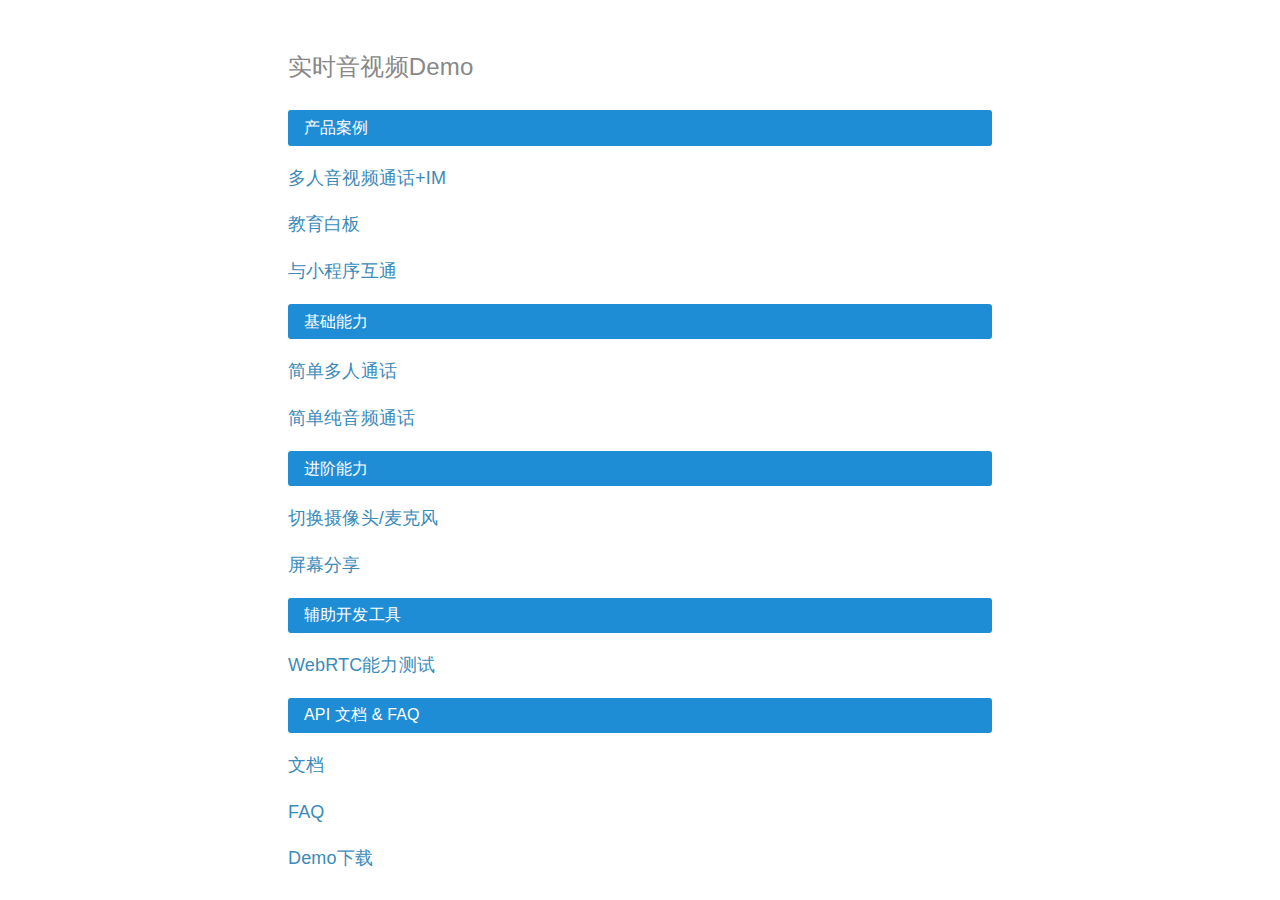
<file: index.html>
<!DOCTYPE html>
<html lang="en">
<head>
    <meta charset="UTF-8">
    <meta name="viewport" content="width=device-width, initial-scale=1.0">
    <meta http-equiv="X-UA-Compatible" content="ie=edge">
    <title>Samples</title>
    <link rel="stylesheet" href="assets/css/pure-min.css">
    <link rel="stylesheet" href="assets/css/baby-blue.css">
</head>
<body>
    <div class="content">
    <h2  class="content-subhead">实时音视频Demo</h2>
    <aside>产品案例</aside>
    <!-- <p> <a href="https://sxb.qcloud.com/quick/" target="_blank">多人音视频通话+IM</a> </p> -->
    <p> <a href="quick/index.html" target="_blank">多人音视频通话+IM</a> </p>
    <p> <a href="https://sxb.qcloud.com/web-edu/" target="_blank">教育白板</a> </p>
    <p> <a href="https://github.com/TencentVideoCloudMLVBDev/webrtc_web_source" target="_blank">与小程序互通</a> </p>
    <aside>基础能力</aside>
    <p> <a href="audience/index.html" target="_blank">简单多人通话</a> </p>
    <p> <a href="audio/index.html" target="_blank">简单纯音频通话</a> </p>
    <aside>进阶能力</aside>
    <p> <a href="choosedevice/index.html">切换摄像头/麦克风</a> </p>
    <p> <a href="screenshare/index.html">屏幕分享</a> </p>
    <!-- <p> <a href="snapshot/index.html" target="_blank">截屏</a> </p>
    <p> <a href="streammix/index.html" target="_blank">本地混流</a> </p>
    <p> <a href="recorder/index.html" target="_blank">本地录制</a> </p>
    <p> <a href="recorder/index.html" target="_blank">集成WebIM</a> </p> -->
    <aside> 辅助开发工具</aside>
    <p> <a href="abilitytest/index.html" target="_blank">WebRTC能力测试</a> </p>
    <aside> API 文档 &amp; FAQ</aside>
    <p> <a href="https://cloud.tencent.com/document/product/647/16865" target="_blank">文档</a> </p>
    <p> <a href="https://cloud.tencent.com/document/product/647/16865" target="_blank">FAQ</a> </p>
    <p> <a onclick="MtaH5.clickStat('sample_index_download_webrtc_web_samples')"  href="https://github.com/TencentVideoCloudMLVBDev/webrtc_web_samples.git" target="_blank">Demo下载</a> </p>
    
    <script>
        var _mtac = {"senseHash":0};
        (function() {
            var mta = document.createElement("script");
            mta.src = "//pingjs.qq.com/h5/stats.js";
            mta.setAttribute("name", "MTAH5");
            mta.setAttribute("sid", "500538821");
            mta.setAttribute("cid", "500538834");
            var s = document.getElementsByTagName("script")[0];
            s.parentNode.insertBefore(mta, s);
        })();
    </script>
</div>
</body>
</html>
</file>
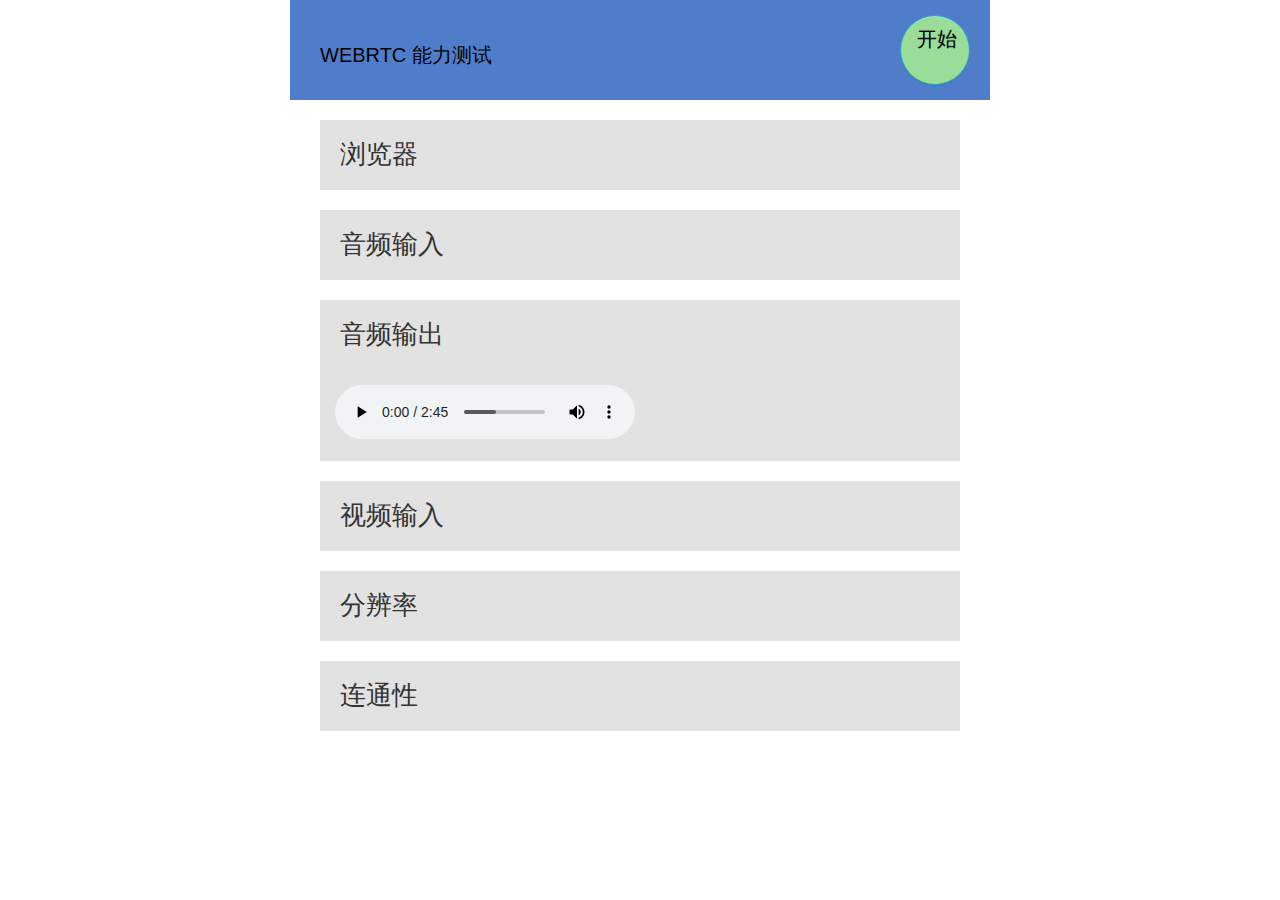
<file: abilitytest/index.html>
<!DOCTYPE html>
<html>
<head>
    <title>WEBRTC</title>
    <meta http-equiv="Content-Type" content="text/html;charset=utf-8" />
    <meta http-equiv="Cache-Control" content="no-store" />
    <link rel='stylesheet' href='./stylesheets/style.css'/>
    <link rel='stylesheet' href='./stylesheets/bootstrap.css'/>
    <link rel='stylesheet' href='./stylesheets/bootstrap-theme.css'/>
    <meta name="viewport" content="width=device-width, initial-scale=1.0">
    <meta http-equiv="X-UA-Compatible" content="ie=edge">

</head>
<body>
<div id="test-content" class="container">
    <div class="header">
        <h2 class="title">WEBRTC 能力测试</h2>
        <button id="start-btn" type="button" class="btn btn-info btn-circle btn-xl">
            开始
        </button>
    </div>
    <div class="box">
        <p id="browser-title" class="test-box">浏览器</p>
        <div id="browser-detail" class="detail-box"></div>
    </div>
    <div class="box">
        <p id="mic-title" class="test-box">麦克风</p>
        <div id="mic-detail" class="detail-box"></div>
        <div id="meters" style="max-width: 640px;width: 100%;margin:auto;display: none">
            <div id="instant">
              <div class="label">实时音量: </div>
              <meter high="0.25" max="1" value="0"></meter>
              <div class="value"></div>
            </div>
            <div id="slow" style="display: none">
              <div class="label">Slow: </div>
              <meter high="0.25" max="1" value="0"></meter>
              <div class="value"></div>
            </div>
            <div id="clip" style="display: none">
              <div class="label">Clip: </div>
              <meter max="1" value="0"></meter>
              <div class="value"></div>
            </div>
          </div>
    </div>
    <div class="box">
        <p class="test-box">音频输出</p>
        <div class="detail-box">
            <audio src="voice.mp3" controls></audio>
        </div>
    </div>
    <div class="box">
        <p id="camera-title" class="test-box">摄像头</p>
        <div id="camera-detail" class="detail-box"></div>
    </div>
    <div class="box">
        <p id="support-title" class="test-box">分辨率</p>
        <div id="support-detail" class="detail-box"></div>
    </div>
    <div class="box">
        <p id="connection-title" class="test-box">连通性</p>
        <div id="connection-detail" class="detail-box"></div>
    </div>
    <div class="box">
    <!-- <div class="detail-info">
        <div class="form-group">
            <label for="usr">StunServer</label>
            <input type="text" class="form-control" id="stunserver">
        </div>
        <p class="title">浏览器详情</p>
        <p class="title" id="us">ua</p>
    </div> -->
    </div>
</div>
</body>
<script src="https://sqimg.qq.com/expert_qq/webrtc/vconsole.min.js"></script>
<script type="text/javascript" src="./javascripts/libs/jquery-3.1.1.min.js"></script>
<script type="text/javascript" src="./javascripts/libs/bootstrap.js"></script>
<script type="text/javascript" src="./javascripts/libs/adapter.js"></script>
<script type="text/javascript" src="./javascripts/libs/soundmeter.js"></script>
<!--
<script type="text/javascript" src="./javascripts/abilityTest.js?v=1"></script>
<script type="text/javascript" src="./javascripts/index.js?v=1"></script> -->

<script>
    document.write('<script type="text/javascript" src="./javascripts/abilityTest.js?v='+new Date()+'"><\/script>');
    document.write('<script type="text/javascript" src="./javascripts/index.js?v='+new Date()+'"><\/script>');


</script>
    <script>
        var _mtac = {"senseHash":0};
        (function() {
            var mta = document.createElement("script");
            mta.src = "//pingjs.qq.com/h5/stats.js";
            mta.setAttribute("name", "MTAH5");
            mta.setAttribute("sid", "500538821");
            mta.setAttribute("cid", "500538834");
            var s = document.getElementsByTagName("script")[0];
            s.parentNode.insertBefore(mta, s);
        })();
    </script>
</html>
</file>
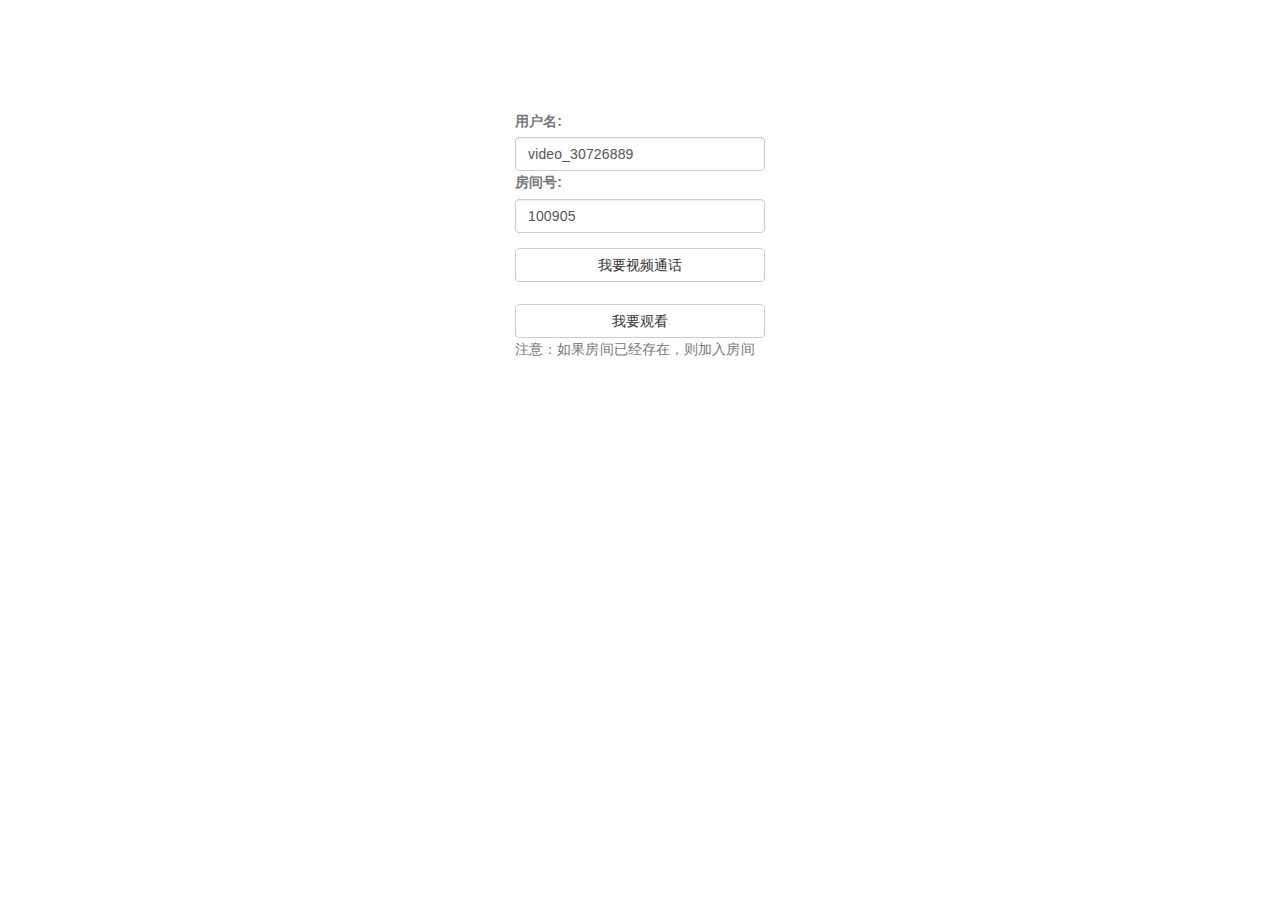
<file: audience/index.html>
<!DOCTYPE html>
<html>
<head>
  <title>WEBRTC Demo</title>
  <meta charset="utf-8">
  <meta content="width=device-width, initial-scale=1" name="viewport">
  <link href='./css/bootstrap.css' rel="stylesheet">
  <link href='./css/style.css' rel='stylesheet'>
  <link rel="stylesheet" href="../assets/css/pure-min.css">
  <link rel="stylesheet" href="../assets/css/baby-blue.css">
</head>
<body>

  <!-- 登录  -->
  <div id="input-container" class="container">
    
    <div class="login-box">
      <div class="form-group">
        <div class="hide">
          <label for="sdkappid">SDKAPPID:&nbsp;</label>
          <input class="form-control" id="sdkappid" type="text" value="1400037025" />
        </div>
          <label for="userId">用户名:</label>
          <input class="form-control" id="userId" type="text" value="" />
          <label for="room-number">房间号:</label>
          <input class="form-control" id="roomid" type="text" value="100905">
      </div>
      <button class="btn btn-default" type="button" onclick="push()">我要视频通话</button>
      <br />
      <button class="btn btn-default" type="button" onclick="audience()">我要观看</button>
      <p>注意：如果房间已经存在，则加入房间</p>
    </div>
  </div>
  <!-- 登录  -->

  <!-- RTC  -->
  <div id="video-section" style="display: none">
    <button class="btn btn-default" type="button" onclick="stopRTC()">停止推流</button>
    <button class="btn btn-default" type="button" onclick="startRTC()">开始推流</button>
        <div id="remote-video-wrap">

        </div>
    </div>
  </div>
  <!-- RTC  -->

  <!-- jquery Demo用到，WebRTCAPI不依赖 -->
  <script src="../assets/libs/jquery.min.js"></script>
  <script src="../assets/libs/vconsole.min.js"></script>
  <script>
    // var vConsole = new VConsole();
  </script>
  <!-- 引入WebRTCAPI ， 强烈建议使用如下的CDN方式引入 -->
  <!-- <script src="https://sqimg.qq.com/expert_qq/webrtc/2.4/WebRTCAPI.min.js"></script> -->
  <!-- demo 部分 -->
  <!-- <script src="../dist/WebRTCAPI.min.js"></script> -->
  <script src="../dist/WebRTCAPI.min.js"></script>
  <script>
    document.write('<script src="./js/index.js?v='+new Date()+'" type="text/javascript"></scr'+'ipt>')
  </script>
    <script>
        var _mtac = {"senseHash":0};
        (function() {
            var mta = document.createElement("script");
            mta.src = "//pingjs.qq.com/h5/stats.js";
            mta.setAttribute("name", "MTAH5");
            mta.setAttribute("sid", "500538821");
            mta.setAttribute("cid", "500538834");
            var s = document.getElementsByTagName("script")[0];
            s.parentNode.insertBefore(mta, s);
        })();
    </script>
</body>
</html>
</file>
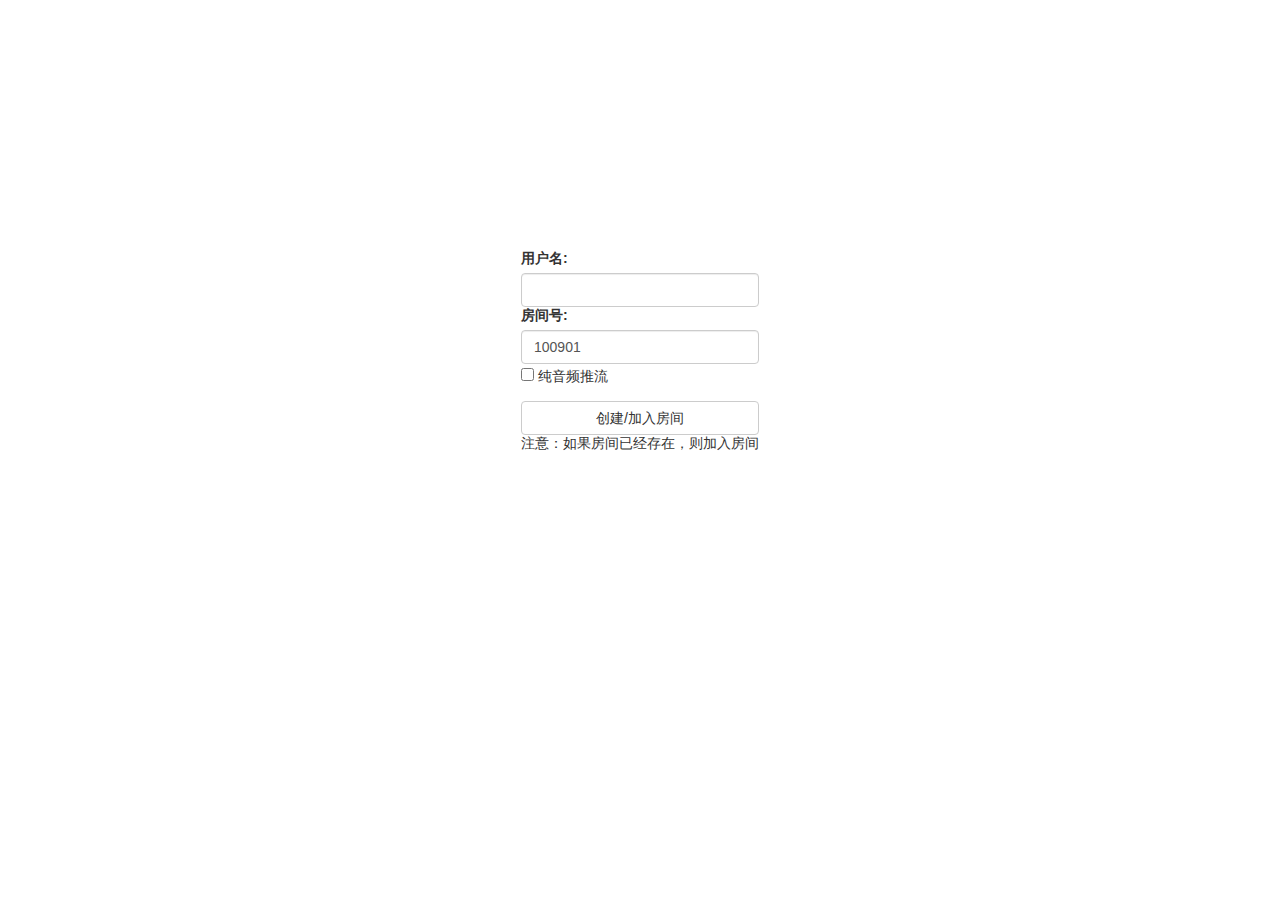
<file: audio/index.html>
<!DOCTYPE html>
<html>
<head>
  <title>WEBRTC Demo</title>
  <meta charset="utf-8">
  <meta content="width=device-width, initial-scale=1" name="viewport">
  <link href='./css/bootstrap.css' rel="stylesheet">
  <link href='./css/style.css' rel='stylesheet'>
</head>
<body>

  <!-- 登录  -->
  <div id="input-container">
    <div class="form-group">
      <div class="hide">
        <label for="sdkappid">SDKAPPID:</label>
        <input class="form-control" id="sdkappid" type="text" value="1400037025" />
      </div>
        <label for="username">用户名:</label>
        <input class="form-control" id="username" type="text" value="" />
        <label for="room-number">房间号:</label>
        <input class="form-control" id="roomid" type="text" value="100901">
        <input id="pureAudioPush" type="checkbox" value="1"> 纯音频推流
    </div>
    <button class="btn btn-default" type="button" onclick="login()">创建/加入房间</button>
    <p>注意：如果房间已经存在，则加入房间</p>
  </div>
  <!-- 登录  -->

  <!-- RTC  -->
  <div id="video-section" style="display: none">
        <div id="remote-video-wrap">

        </div>
    </div>
  </div>
  <!-- RTC  -->

  <!-- jquery Demo用到，WebRTCAPI不依赖 -->
  <script src="https://sxb.qcloud.com/quick/assets/libs/jquery.min.js"></script>
  <script src="https://sqimg.qq.com/expert_qq/vConsole/vconsole.min.js"></script>
  <script>
    var vConsole = new VConsole();
  </script>
  <!-- 引入WebRTCAPI ， 强烈建议使用如下的CDN方式引入 -->
  <!-- <script src="https://sqimg.qq.com/expert_qq/webrtc/2.4/WebRTCAPI.min.js"></script> -->
  <!-- demo 部分 -->
  <script src="../dist/WebRTCAPI.min.js"></script>
  <script src="./js/index.js" type="text/javascript"></script>
  <script>
      var _mtac = {"senseHash":0};
      (function() {
          var mta = document.createElement("script");
          mta.src = "//pingjs.qq.com/h5/stats.js";
          mta.setAttribute("name", "MTAH5");
          mta.setAttribute("sid", "500538821");
          mta.setAttribute("cid", "500538834");
          var s = document.getElementsByTagName("script")[0];
          s.parentNode.insertBefore(mta, s);
      })();
  </script>
  
</body>
</html>
</file>
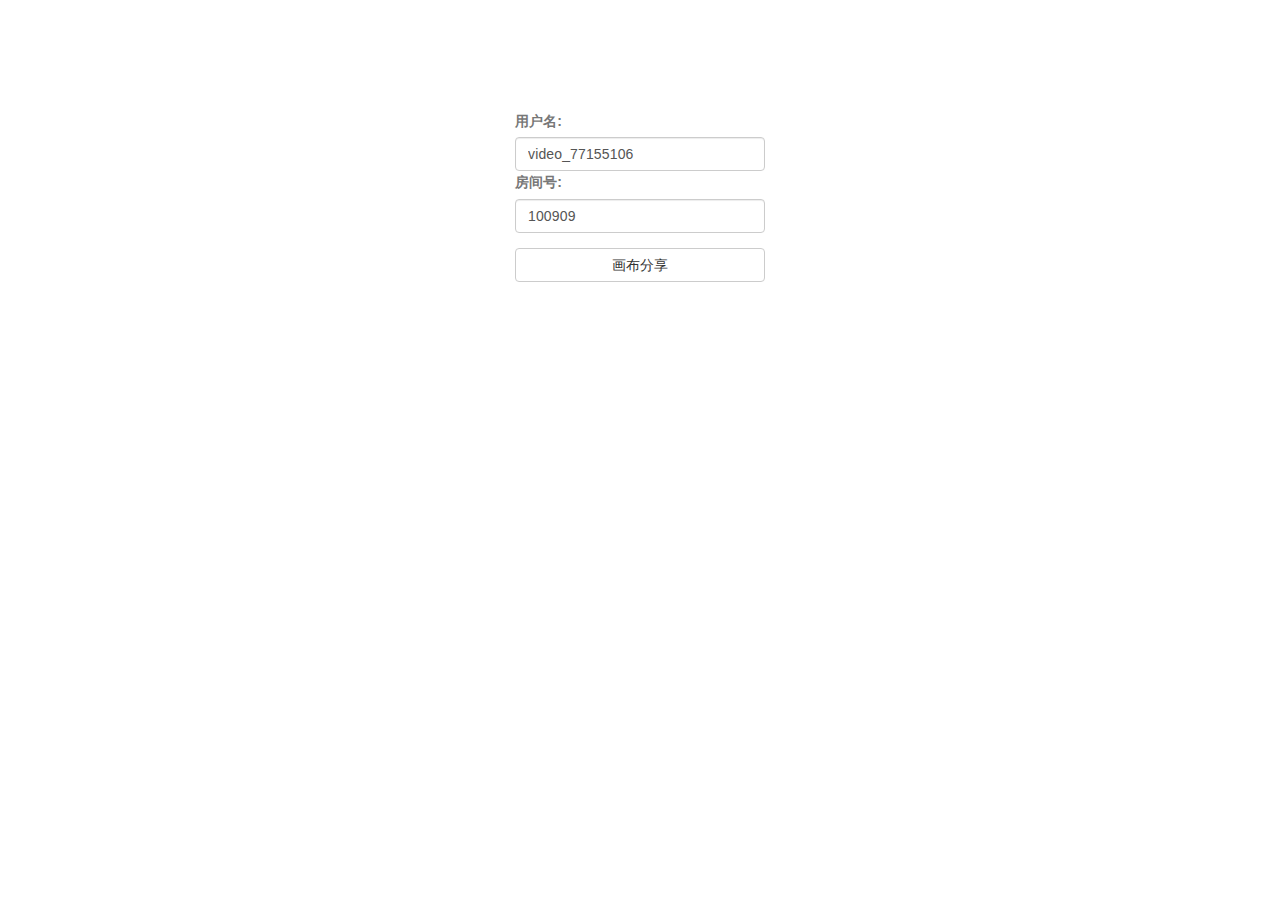
<file: canvascapture/index.html>
<!DOCTYPE html>
<html>
<head>
  <title>WEBRTC Demo</title>
  <meta charset="utf-8">
  <meta content="width=device-width, initial-scale=1" name="viewport">
  <link href='./css/bootstrap.css' rel="stylesheet">
  <link href='./css/style.css' rel='stylesheet'>
  <link rel="stylesheet" href="../assets/css/pure-min.css">
  <link rel="stylesheet" href="../assets/css/baby-blue.css">
</head>
<body>

  <!-- 登录  -->
  <div id="input-container" class="container">
    
    <div class="login-box">
      <div class="form-group">
        <div class="hide">
          <label for="sdkappid">SDKAPPID:&nbsp;</label>
          <input class="form-control" id="sdkappid" type="text" value="1400037025" />
        </div>
          <label for="userId">用户名:</label>
          <input class="form-control" id="userId" type="text" value="" />
          <label for="room-number">房间号:</label>
          <input class="form-control" id="roomid" type="text" value="100909">
      </div>

      <button class="btn btn-default" type="button" onclick="push()">画布分享</button>
    </div>
  </div>
  <!-- 登录  -->

  <!-- RTC  -->
  <div id="video-section" style="display: none">
      <br />
        <button class="btn btn-default" type="button" onclick="start()">开始推流</button>
        <button class="btn btn-default" type="button" onclick="stop()">结束推流</button>

        <div id="remote-video-wrap">

        </div>
        <canvas id="clock" width="400" height="400" style="display: block;margin: auto;margin-top: 100px;">
          <span>你的浏览器不支持canvas元素，换个浏览器试试吧</span>
        </canvas>
    </div>
  </div>
  <!-- RTC  -->

  <!-- jquery Demo用到，WebRTCAPI不依赖 -->
  <script src="../assets/libs/jquery.min.js"></script>
  <script src="../assets/libs/vconsole.min.js"></script>
  <script>
    // var vConsole = new VConsole();
  </script>
  <!-- 引入WebRTCAPI ， 强烈建议使用如下的CDN方式引入 -->
  <!-- <script src="https://sqimg.qq.com/expert_qq/webrtc/2.4/WebRTCAPI.min.js"></script> -->
  <!-- demo 部分 -->
  <script src="../dist/WebRTCAPI.min.js"></script>
  <script>
    document.write('<script src="./js/index.js?v='+new Date()+'" type="text/javascript"></scr'+'ipt>')
  </script>
    <script>
        var _mtac = {"senseHash":0};
        (function() {
            var mta = document.createElement("script");
            mta.src = "//pingjs.qq.com/h5/stats.js";
            mta.setAttribute("name", "MTAH5");
            mta.setAttribute("sid", "500538821");
            mta.setAttribute("cid", "500538834");
            var s = document.getElementsByTagName("script")[0];
            s.parentNode.insertBefore(mta, s);
        })();
    </script>
</body>
</html>
</file>
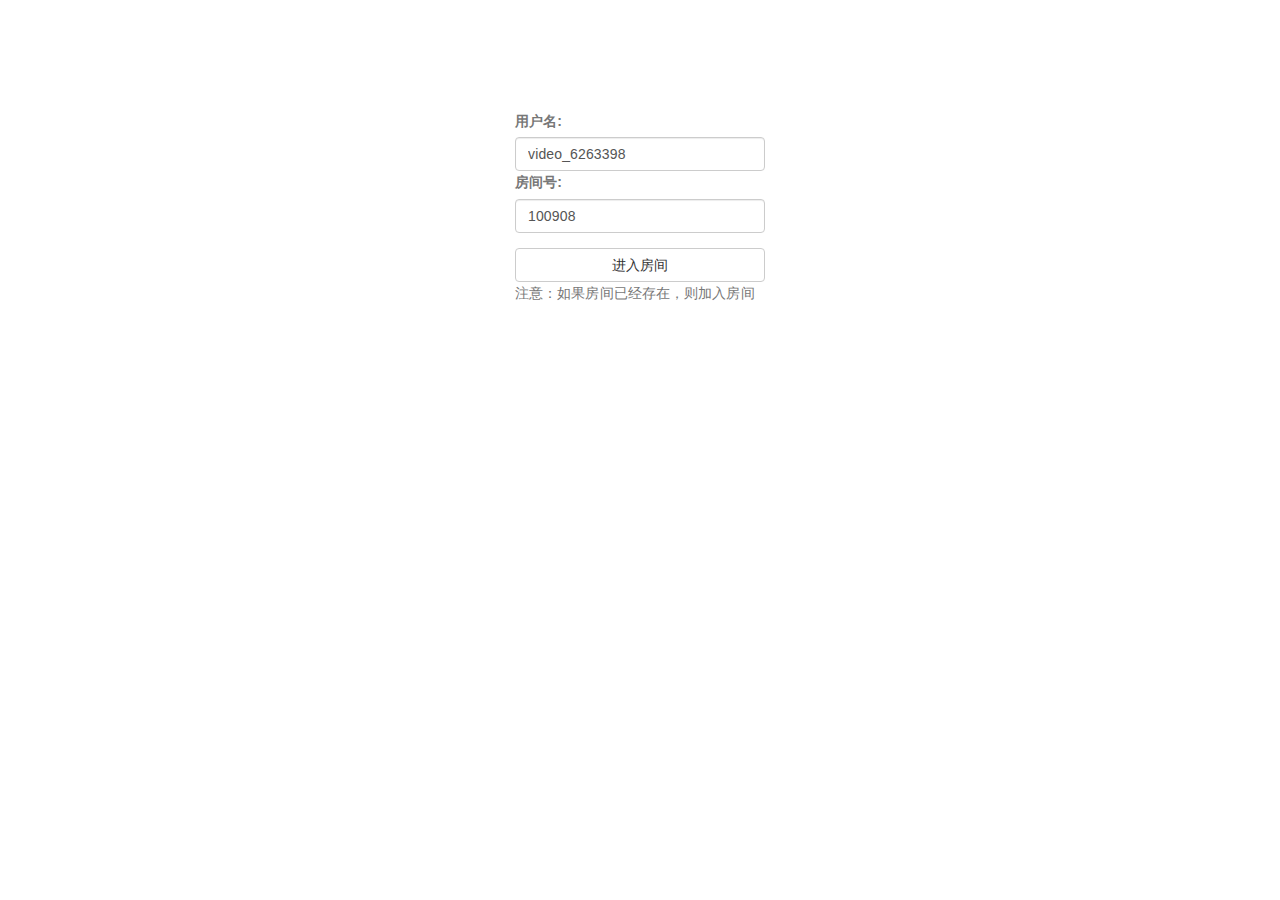
<file: choosedevice/index.html>
<!DOCTYPE html>
<html>
<head>
  <title>WEBRTC Demo</title>
  <meta charset="utf-8">
  <meta content="width=device-width, initial-scale=1" name="viewport">
  <link href='./css/bootstrap.css' rel="stylesheet">
  <link href='./css/style.css' rel='stylesheet'>
  <link rel="stylesheet" href="../assets/css/pure-min.css">
  <link rel="stylesheet" href="../assets/css/baby-blue.css">
</head>
<body>

  <!-- 登录  -->
  <div id="input-container" class="container">
    
    <div class="login-box">
      <div class="form-group">
        <div class="hide">
          <label for="sdkappid">SDKAPPID:&nbsp;</label>
          <input class="form-control" id="sdkappid" type="text" value="1400037025" />
        </div>
          <label for="userId">用户名:</label>
          <input class="form-control" id="userId" type="text" value="" />
          <label for="room-number">房间号:</label>
          <input class="form-control" id="roomid" type="text" value="100908">
      </div>
      <button class="btn btn-default" type="button" onclick="push()">进入房间</button>
      <p>注意：如果房间已经存在，则加入房间</p>
    </div>
  </div>
  <!-- 登录  -->

  <!-- RTC  -->
  <div id="video-section" style="display: none">
    <p><button onclick="listDevices()">枚举设备</button></p>
    <h4>摄像头</h4>
    <div id="videoDevices"></div>
    <h4>麦克风</h4>
    <div id="audioDevices"></div>
    <p><button onclick="switchVideoDevice()">随机切换摄像头</button></p>
    <p><button onclick="switchAudioDevice()">随机切换麦克风</button></p>
        <div id="remote-video-wrap">

        </div>
    </div>
  </div>
  <!-- RTC  -->

  <!-- jquery Demo用到，WebRTCAPI不依赖 -->
  <script src="../assets/libs/jquery.min.js"></script>
  <script src="../assets/libs/vconsole.min.js"></script>
  <script>
    // var vConsole = new VConsole();
  </script>
  <!-- 引入WebRTCAPI ， 强烈建议使用如下的CDN方式引入 -->
  <!-- <script src="https://sqimg.qq.com/expert_qq/webrtc/2.4/WebRTCAPI.min.js"></script> -->
  <!-- demo 部分 -->
  <script src="../dist/WebRTCAPI.min.js"></script>
  <script>
    document.write('<script src="./js/index.js?v='+new Date()+'" type="text/javascript"></scr'+'ipt>')
  </script>
    <script>
        var _mtac = {"senseHash":0};
        (function() {
            var mta = document.createElement("script");
            mta.src = "//pingjs.qq.com/h5/stats.js";
            mta.setAttribute("name", "MTAH5");
            mta.setAttribute("sid", "500538821");
            mta.setAttribute("cid", "500538834");
            var s = document.getElementsByTagName("script")[0];
            s.parentNode.insertBefore(mta, s);
        })();
    </script>
  
</body>
</html>
</file>
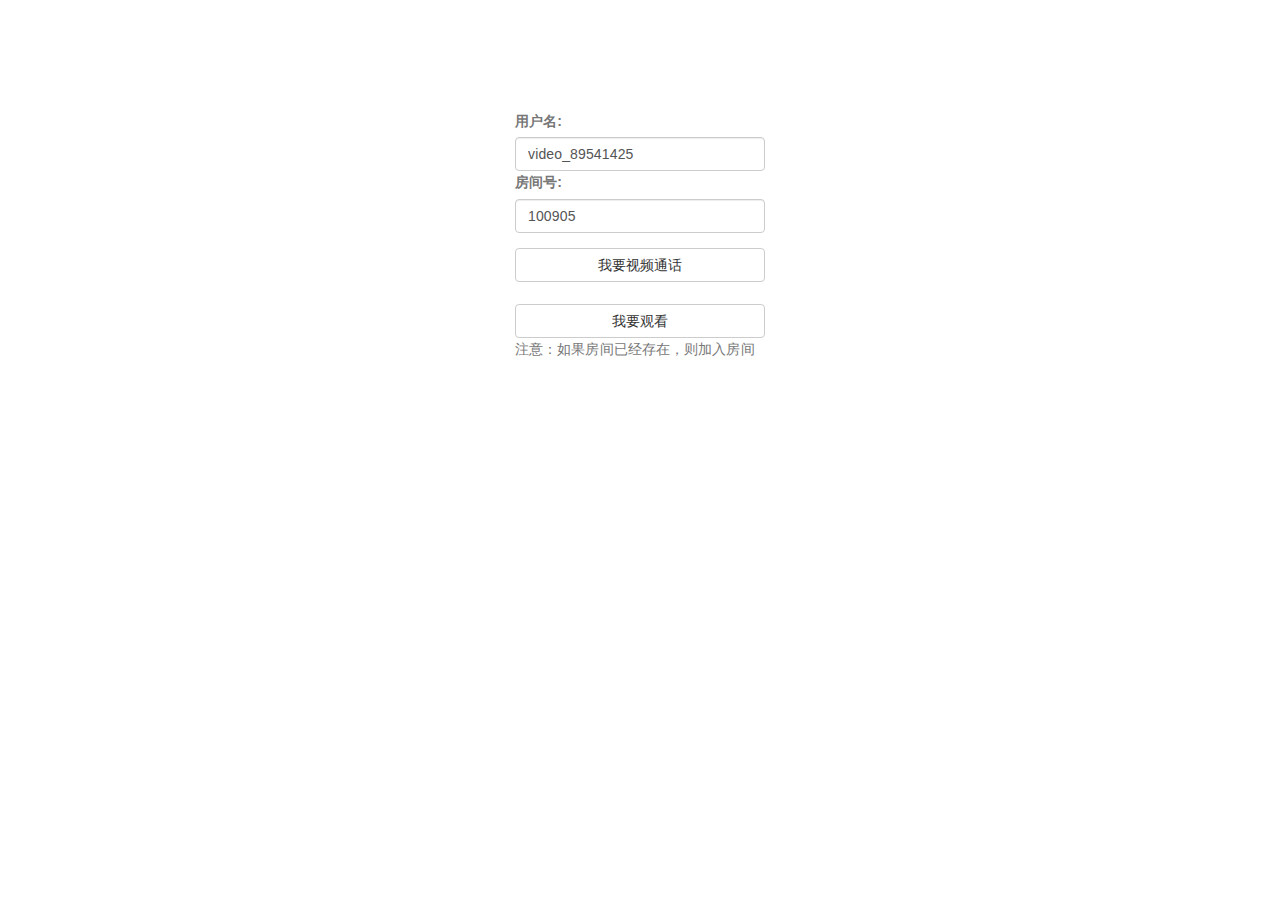
<file: getstats/index.html>
<!DOCTYPE html>
<html>
<head>
  <title>WEBRTC Demo</title>
  <meta charset="utf-8">
  <meta content="width=device-width, initial-scale=1" name="viewport">
  <link href='./css/bootstrap.css' rel="stylesheet">
  <link href='./css/style.css' rel='stylesheet'>
  <link rel="stylesheet" href="../assets/css/pure-min.css">
  <link rel="stylesheet" href="../assets/css/baby-blue.css">
  <style>
    .label{color:#000;width:80px;display: inline-block}

  </style>
</head>
<body>

  <!-- 登录  -->
  <div id="input-container" class="container">
    
    <div class="login-box">
      <div class="form-group">
        <div class="hide">
          <label for="sdkappid">SDKAPPID:&nbsp;</label>
          <input class="form-control" id="sdkappid" type="text" value="1400037025" />
        </div>
          <label for="userId">用户名:</label>
          <input class="form-control" id="userId" type="text" value="" />
          <label for="room-number">房间号:</label>
          <input class="form-control" id="roomid" type="text" value="100905">
      </div>
      <button class="btn btn-default" type="button" onclick="push()">我要视频通话</button>
      <br />
      <button class="btn btn-default" type="button" onclick="audience()">我要观看</button>
      <p>注意：如果房间已经存在，则加入房间</p>
    </div>
  </div>
  <!-- 登录  -->

  <!-- RTC  -->
  <div id="video-section" style="display: none">
        <div id="remote-video-wrap">

        </div>
        <div id="stats">
          
        </div>
    </div>
  </div>
  <!-- RTC  -->

  <script id="template" type="text/html">
    <div id="#id#">
      <h2> Stream with id #id# </h2>
      <p> <label class="label">bandwidth:</label> <span>#bandwidth#</span></p>
      <p> <label class="label">resolution:</label> <span>#resolution#</span></p>
      <p> <label class="label">Send Data:</label> <span>#send#</span></p>
      <p> <label class="label">Recv Data:</label> <span>#recv#</span></p>
    </div>
  </script>

  <!-- jquery Demo用到，WebRTCAPI不依赖 -->
  <script src="../assets/libs/jquery.min.js"></script>
  <script src="../assets/libs/vconsole.min.js"></script>
  <script>
    // var vConsole = new VConsole();
  </script>
  <!-- 引入WebRTCAPI ， 强烈建议使用如下的CDN方式引入 -->
  <!-- <script src="https://sqimg.qq.com/expert_qq/webrtc/2.4/WebRTCAPI.min.js"></script> -->
  <!-- demo 部分 -->
  <script src="../dist/WebRTCAPI.min.js"></script>
  <script>
    document.write('<script src="./js/index.js?v='+new Date()+'" type="text/javascript"></scr'+'ipt>')
  </script>
    <script>
        var _mtac = {"senseHash":0};
        (function() {
            var mta = document.createElement("script");
            mta.src = "//pingjs.qq.com/h5/stats.js";
            mta.setAttribute("name", "MTAH5");
            mta.setAttribute("sid", "500538821");
            mta.setAttribute("cid", "500538834");
            var s = document.getElementsByTagName("script")[0];
            s.parentNode.insertBefore(mta, s);
        })();
    </script>
  
</body>
</html>
</file>
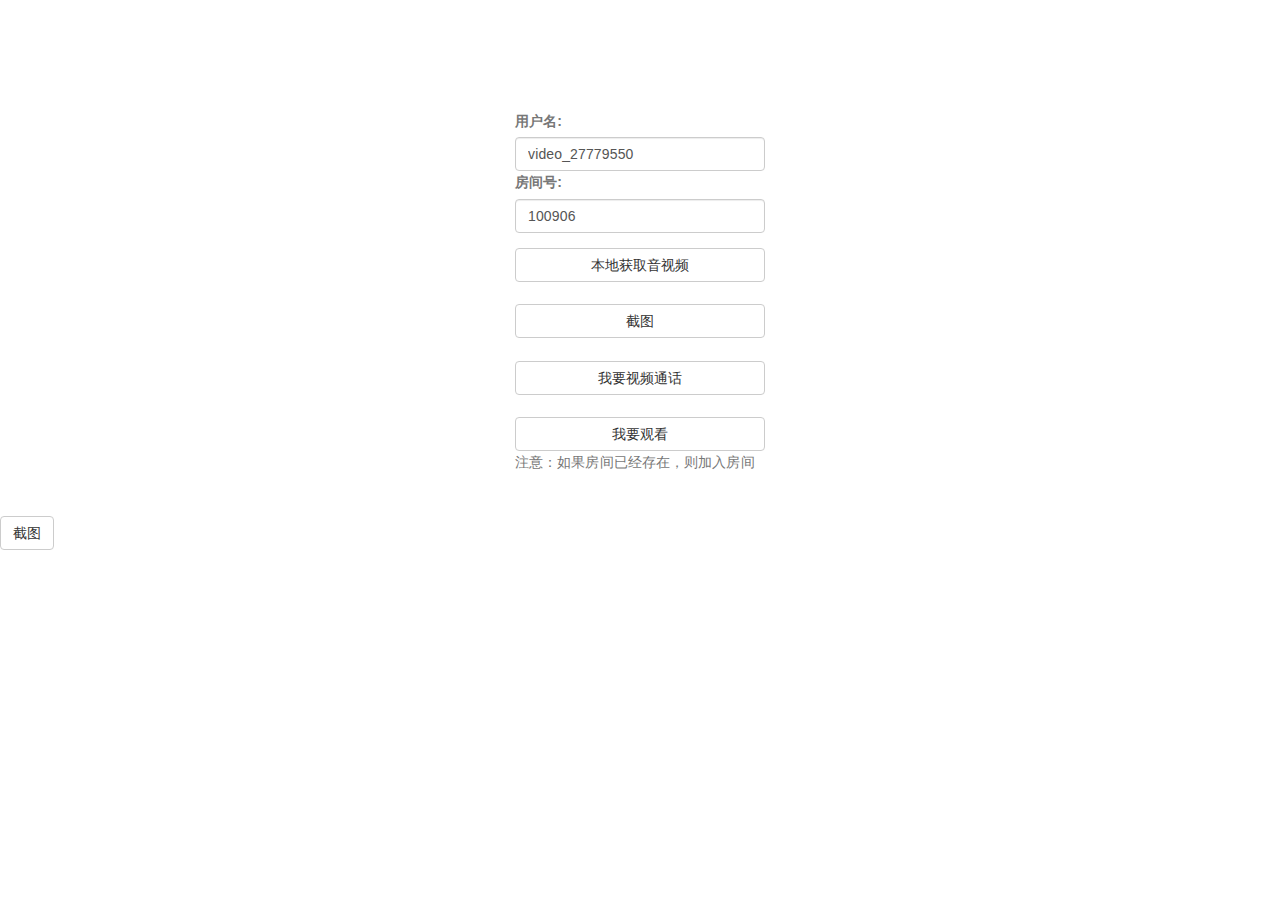
<file: getusermedia/index.html>
<!DOCTYPE html>
<html>
<head>
  <title>WEBRTC Demo</title>
  <meta charset="utf-8">
  <meta content="width=device-width, initial-scale=1" name="viewport">
  <link href='./css/bootstrap.css' rel="stylesheet">
  <link href='./css/style.css' rel='stylesheet'>
  <link rel="stylesheet" href="../assets/css/pure-min.css">
  <link rel="stylesheet" href="../assets/css/baby-blue.css">
  <style>
    .label{color:#000;width:80px;display: inline-block}
  </style>
</head>
<body>

  <!-- 登录  -->
  <div id="input-container" class="container">
    
    <div class="login-box">
      <div class="form-group">
        <div class="hide">
          <label for="sdkappid">SDKAPPID:&nbsp;</label>
          <input class="form-control" id="sdkappid" type="text" value="1400037025" />
        </div>
          <label for="userId">用户名:</label>
          <input class="form-control" id="userId" type="text" value="" />
          <label for="room-number">房间号:</label>
          <input class="form-control" id="roomid" type="text" value="100906">
      </div>
      <button class="btn btn-default" type="button" onclick="getUserMedia()">本地获取音视频</button>
      <br />
      <button class="btn btn-default" type="button" onclick="capture()">截图</button>
      <br />
      <button class="btn btn-default" type="button" onclick="push()">我要视频通话</button>
      <br />
      <button class="btn btn-default" type="button" onclick="audience()">我要观看</button>
      <p>注意：如果房间已经存在，则加入房间</p>
    </div>
  </div>
  <!-- 登录  -->
  <!-- RTC  -->
  <div id="video-section" style="position: relative;">
        <div id="remote-video-wrap">

        </div>
        <br />
        <button class="btn btn-default" type="button" onclick="capture()">截图</button>
        <div id="stats">
          
        </div>
    </div>
  </div>
  <!-- RTC  -->

  <script id="template" type="text/html">
    <div id="#id#">
      <h2> Stream with id #id# </h2>
      <p> <label class="label">bandwidth:</label> <span>#bandwidth#</span></p>
      <p> <label class="label">resolution:</label> <span>#resolution#</span></p>
      <p> <label class="label">Send Data:</label> <span>#send#</span></p>
      <p> <label class="label">Recv Data:</label> <span>#recv#</span></p>
    </div>
  </script>

  <!-- jquery Demo用到，WebRTCAPI不依赖 -->
  <script src="../assets/libs/jquery.min.js"></script>
  <script src="../assets/libs/vconsole.min.js"></script>
  <script>
    // var vConsole = new VConsole();
  </script>
  <!-- 引入WebRTCAPI ， 强烈建议使用如下的CDN方式引入 -->
  <!-- <script src="https://sqimg.qq.com/expert_qq/webrtc/2.4/WebRTCAPI.min.js"></script> -->
  <!-- demo 部分 -->
  <script src="../dist/WebRTCAPI.min.js"></script>
  <script>
    document.write('<script src="./js/index.js?v='+new Date()+'" type="text/javascript"></scr'+'ipt>')
  </script>
  <script>
      var _mtac = {};
      (function() {
          var mta = document.createElement("script");
          mta.src = "https://pingjs.qq.com/h5/stats.js?v2.0.2";
          mta.setAttribute("name", "MTAH5");
          mta.setAttribute("sid", "500611043");
          var s = document.getElementsByTagName("script")[0];
          s.parentNode.insertBefore(mta, s);
      })();
      </script>
  
</body>
</html>
</file>
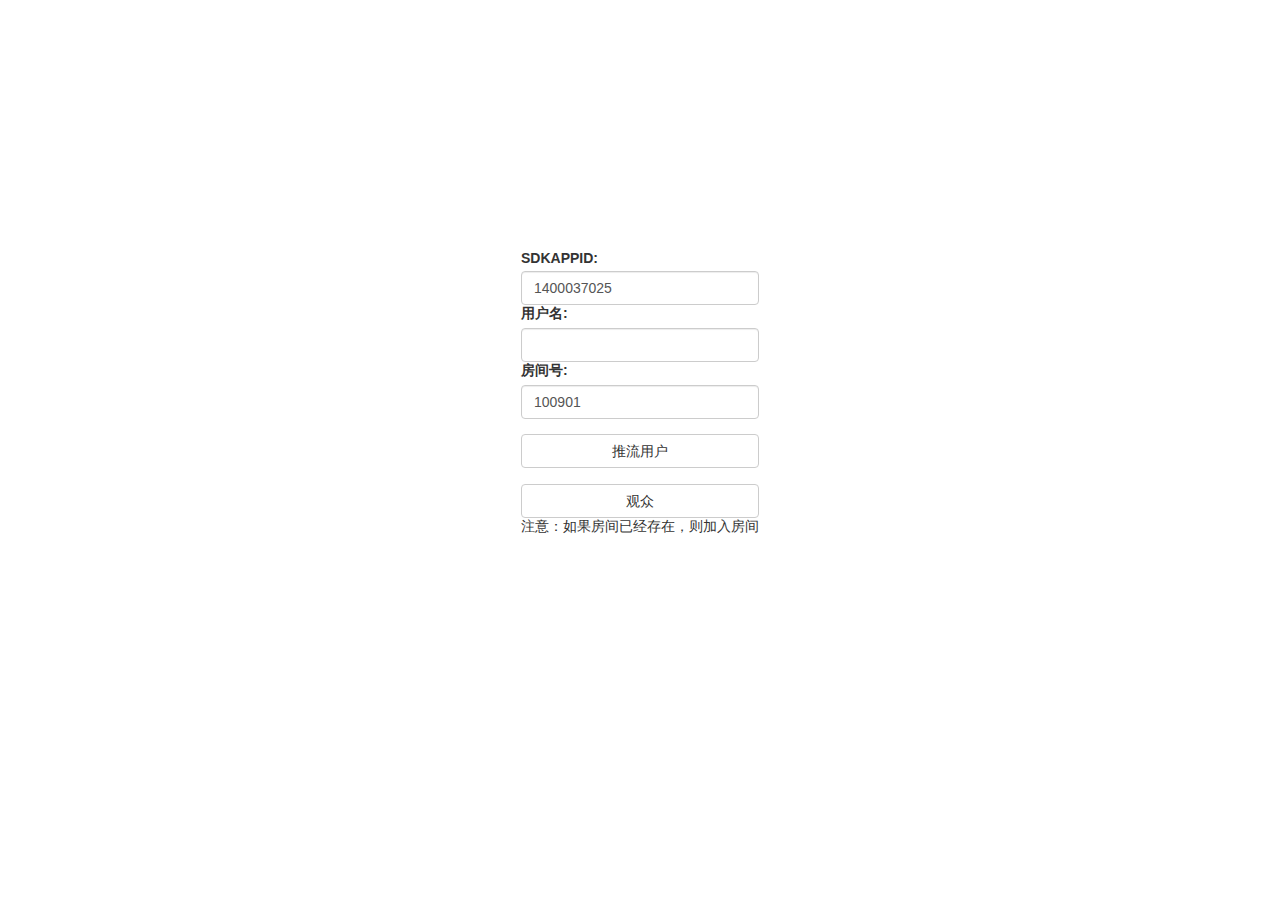
<file: multiple/index.html>
<!DOCTYPE html>
<html>
<head>
  <title>WEBRTC Demo</title>
  <meta charset="utf-8">
  <meta content="width=device-width, initial-scale=1" name="viewport">
  <link href='./css/bootstrap.css' rel="stylesheet">
  <link href='./css/style.css' rel='stylesheet'>
</head>
<body>

  <!-- 登录  -->
  <div id="input-container">
    <div class="form-group">
        <label for="sdkappid">SDKAPPID:</label>
        <input class="form-control" id="sdkappid" type="text" value="1400037025" />
        <label for="userId">用户名:</label>
        <input class="form-control" id="userId" type="text" value="" />
        <label for="room-number">房间号:</label>
        <input class="form-control" id="roomid" type="text" value="100901">
    </div>
    <button class="btn btn-default" type="button" onclick="push()">推流用户</button>
    <br />
    <button class="btn btn-default" type="button" onclick="audience()">观众</button>
    <p>注意：如果房间已经存在，则加入房间</p>
  </div>
  <!-- 登录  -->

  <!-- RTC  -->
  <div id="video-section" style="display: none">
        <div id="remote-video-wrap">

        </div>
    </div>
  </div>
  <!-- RTC  -->

  <!-- jquery Demo用到，WebRTCAPI不依赖 -->
  <script src="https://sxb.qcloud.com/quick/assets/libs/jquery.min.js"></script>
  <!-- 引入WebRTCAPI ， 强烈建议使用如下的CDN方式引入 -->
  <!-- <script src="https://sqimg.qq.com/expert_qq/webrtc/2.4/WebRTCAPI.min.js"></script> -->
  <!-- demo 部分 -->
  <script src="../dist/WebRTCAPI.min.js"></script>
  <script src="./js/index.js" type="text/javascript"></script>
</body>
</html>
</file>
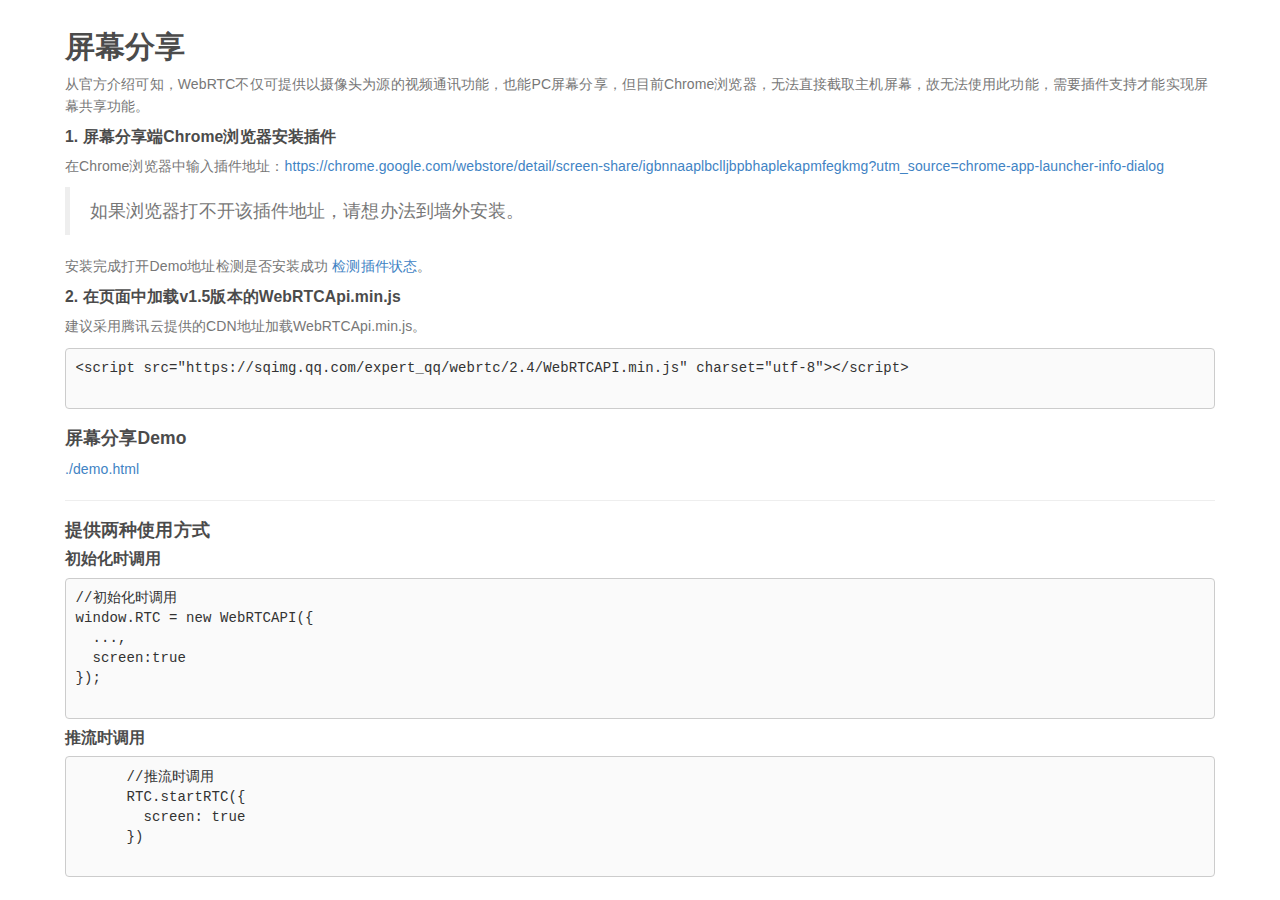
<file: screenshare/index.html>
<!DOCTYPE html>
<html>
<head>
  <title>WEBRTC Demo</title>
  <meta charset="utf-8">
  <meta content="width=device-width, initial-scale=1" name="viewport">
  <link href='./css/bootstrap.css' rel="stylesheet">
  <link href='./css/style.css' rel='stylesheet'>
  <link rel="stylesheet" href="../assets/css/pure-min.css">
  <link rel="stylesheet" href="../assets/css/baby-blue.css">
  <style>
  .markdown-section a {
    color: #4183c4;
    text-decoration: none;
    background: 0 0;
}</style>
</head>
<body>

  <!-- 登录  -->
  <div id="input-container" class="container">

      <div class="search-noresults">

          <section class="normal markdown-section">

          <h2 id="屏幕分享">屏幕分享</h2>
  <p>从官方介绍可知，WebRTC不仅可提供以摄像头为源的视频通讯功能，也能PC屏幕分享，但目前Chrome浏览器，无法直接截取主机屏幕，故无法使用此功能，需要插件支持才能实现屏幕共享功能。</p>
  <h4 id="1-屏幕分享端chrome浏览器安装插件">1. 屏幕分享端Chrome浏览器安装插件</h4>
  <p>在Chrome浏览器中输入插件地址：<a href="https://chrome.google.com/webstore/detail/screen-share/igbnnaaplbclljbpbhaplekapmfegkmg?utm_source=chrome-app-launcher-info-dialog" target="_blank">https://chrome.google.com/webstore/detail/screen-share/igbnnaaplbclljbpbhaplekapmfegkmg?utm_source=chrome-app-launcher-info-dialog</a></p>
  <blockquote>
  <p>如果浏览器打不开该插件地址，请想办法到墙外安装。</p>
  </blockquote>
  <p>安装完成打开Demo地址检测是否安装成功 <a href="./demo.html" target="_blank">检测插件状态</a>。</p>
  <h4 id="2-在页面中加载v15版本的webrtcapiminjs">2. 在页面中加载v1.5版本的WebRTCApi.min.js</h4>
  <p>建议采用腾讯云提供的CDN地址加载WebRTCApi.min.js。</p>
  <pre><code class="lang-html"><span class="hljs-tag">&lt;<span class="hljs-name">script</span> <span class="hljs-attr">src</span>=<span class="hljs-string">"https://sqimg.qq.com/expert_qq/webrtc/2.4/WebRTCAPI.min.js"</span> <span class="hljs-attr">charset</span>=<span class="hljs-string">"utf-8"</span>&gt;</span><span ></span><span class="hljs-tag">&lt;/<span class="hljs-name">script</span>&gt;</span>
  </code></pre>
  <h3 id="屏幕分享demo">屏幕分享Demo</h3>
  <p><a href="./demo.html" target="_blank">./demo.html</a></p>


            </section>

  </div>
  <hr>
  <h3> 提供两种使用方式 </h3>
  <h4> 初始化时调用 </h4>
  <pre>
//初始化时调用
window.RTC = new WebRTCAPI({
  ...,
  screen:true
});
  </pre>

  <h4> 推流时调用 </h4>
  <pre>
      //推流时调用
      RTC.startRTC({
        screen: true
      })
  </pre>
  </div>

  <!-- RTC  -->

  <!-- jquery Demo用到，WebRTCAPI不依赖 -->
  <script src="../assets/libs/jquery.min.js"></script>
  <script src="../assets/libs/vconsole.min.js"></script>
  <!-- <script src="../dist/WebRTCAPI.min.js"></script> -->
  <script>


  // Last time updated on: June 08, 2018

// Latest file can be found here: https://cdn.webrtc-experiment.com/Screen-Capturing.js

// Muaz Khan     - www.MuazKhan.com
// MIT License   - www.WebRTC-Experiment.com/licence
// Documentation - https://github.com/muaz-khan/Chrome-Extensions/tree/master/Screen-Capturing.js
// Demo          - https://www.webrtc-experiment.com/Screen-Capturing/

// ___________________
// Screen-Capturing.js

// Source code: https://github.com/muaz-khan/Chrome-Extensions/tree/master/desktopCapture
// Google AppStore installation path: https://chrome.google.com/webstore/detail/screen-capturing/ajhifddimkapgcifgcodmmfdlknahffk

// This JavaScript file is aimed to explain steps needed to integrate above chrome extension
// in your own webpages

// Usage:
// getScreenConstraints(function(screen_constraints) {
//    navigator.mediaDevices.getUserMedia({ video: screen_constraints }).then(onSuccess).catch(onFailure );
// });

// First Step: Download the extension, modify "manifest.json" and publish to Google AppStore
//             https://github.com/muaz-khan/Chrome-Extensions/tree/master/desktopCapture#how-to-publish-yourself

// Second Step: Listen for postMessage handler
// postMessage is used to exchange "sourceId" between chrome extension and you webpage.
// though, there are tons other options as well, e.g. XHR-signaling, websockets, etc.
window.addEventListener('message', function(event) {
    if (event.origin != window.location.origin) {
        return;
    }

    console.error( event)

    onMessageCallback(event.data);
});

// and the function that handles received messages

function onMessageCallback(data) {
    // "cancel" button is clicked
    if (data == 'PermissionDeniedError') {
        chromeMediaSource = 'PermissionDeniedError';
        if (screenCallback) return screenCallback('PermissionDeniedError');
        else throw new Error('PermissionDeniedError');
    }

    // extension notified his presence
    if (data == 'rtcmulticonnection-extension-loaded') {
        chromeMediaSource = 'desktop';
    }

    // extension shared temp sourceId
    if (data.sourceId && screenCallback) {
        screenCallback(sourceId = data.sourceId, data.canRequestAudioTrack === true);
    }
}
// global variables
var chromeMediaSource = 'screen';
var sourceId;
var screenCallback;

// this method can be used to check if chrome extension is installed & enabled.
function isChromeExtensionAvailable(callback) {
    if (!callback) return;

    if (chromeMediaSource == 'desktop') return callback(true);

    // ask extension if it is available
    window.postMessage('are-you-there', '*');

    setTimeout(function() {
        if (chromeMediaSource == 'screen') {
            callback(false);
        } else callback(true);
    }, 2000);
}

// this function can be used to get "source-id" from the extension
function getSourceId(callback) {
    if (!callback) throw '"callback" parameter is mandatory.';
    if(sourceId) return callback(sourceId);

    screenCallback = callback;
    window.postMessage('get-sourceId', '*');
}

// this function can be used to get "source-id" from the extension
function getCustomSourceId(arr, callback) {
    if (!arr || !arr.forEach) throw '"arr" parameter is mandatory and it must be an array.';
    if (!callback) throw '"callback" parameter is mandatory.';

    if(sourceId) return callback(sourceId);

    screenCallback = callback;

    console.err('arr', arr );
    window.postMessage({
        'get-custom-sourceId': arr
    }, '*');
}

// this function can be used to get "source-id" from the extension
function getSourceIdWithAudio(callback) {
    if (!callback) throw '"callback" parameter is mandatory.';
    if(sourceId) return callback(sourceId);

    screenCallback = callback;
    window.postMessage('audio-plus-tab', '*');
}

var isFirefox = typeof window.InstallTrigger !== 'undefined';
var isOpera = !!window.opera || navigator.userAgent.indexOf(' OPR/') >= 0;
var isChrome = !!window.chrome && !isOpera;

function getChromeExtensionStatus(extensionid, callback) {
    if (isFirefox) return callback('not-chrome');

    if (arguments.length != 2) {
        callback = extensionid;
        extensionid = 'igbnnaaplbclljbpbhaplekapmfegkmg'; // default extension-id
    }

    var image = document.createElement('img');
    image.src = 'chrome-extension://' + extensionid + '/icon.png';
    image.onload = function() {
        chromeMediaSource = 'screen';
        window.postMessage('are-you-there', '*');
        setTimeout(function() {
            if (chromeMediaSource == 'screen') {
                callback('installed-disabled');
            } else callback('installed-enabled');
        }, 2000);
    };
    image.onerror = function() {
        callback('not-installed');
    };
}

function getScreenConstraintsWithAudio(callback) {
    getScreenConstraints(callback, true);
}

// this function explains how to use above methods/objects
function getScreenConstraints(callback, captureSourceIdWithAudio) {
    var firefoxScreenConstraints = {
        mozMediaSource: 'window',
        mediaSource: 'window'
    };

    if(isFirefox) return callback(null, firefoxScreenConstraints);

    // this statement defines getUserMedia constraints
    // that will be used to capture content of screen
    var screen_constraints = {
        mandatory: {
            chromeMediaSource: chromeMediaSource,
            maxWidth: screen.width > 1920 ? screen.width : 1920,
            maxHeight: screen.height > 1080 ? screen.height : 1080
        },
        optional: []
    };

    // this statement verifies chrome extension availability
    // if installed and available then it will invoke extension API
    // otherwise it will fallback to command-line based screen capturing API
    if (chromeMediaSource == 'desktop' && !sourceId) {
        // sourceId = 'get-sourceId'
        console.error('sourceId',sourceId)
        getSourceId(function(sourceId) {
            screen_constraints.mandatory.chromeMediaSourceId = sourceId;
            callback(sourceId == 'PermissionDeniedError' ? sourceId : null, screen_constraints);
        });
        return;
    }

    // this statement sets gets 'sourceId" and sets "chromeMediaSourceId"
    if (chromeMediaSource == 'desktop') {
        screen_constraints.mandatory.chromeMediaSourceId = sourceId;
    }

    // now invoking native getUserMedia API
    callback(null, screen_constraints);
}

  function resetGlobalData(){
    sourceId = null
    screenCallback = null
  }

  </script>
</body>
</html>
</file>
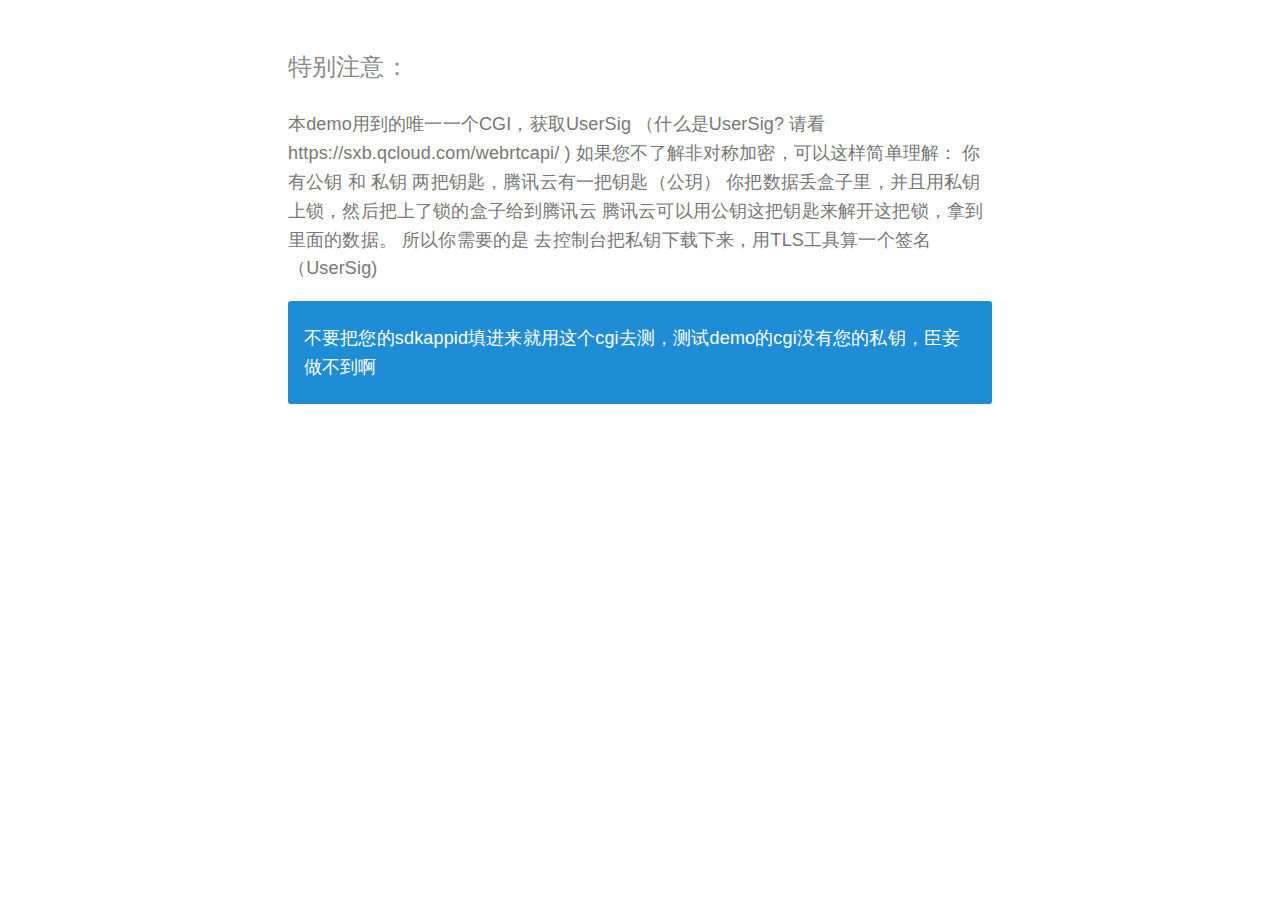
<file: desc.html>
<!DOCTYPE html>
<html lang="en">
<head>
    <meta charset="UTF-8">
    <meta name="viewport" content="width=device-width, initial-scale=1.0">
    <meta http-equiv="X-UA-Compatible" content="ie=edge">
    <title>特别说明</title>
    <link rel="stylesheet" href="assets/css/pure-min.css">
    <link rel="stylesheet" href="assets/css/baby-blue.css">
</head>
<body>
    <div class="content">
        <h2  class="content-subhead">特别注意：</h2>
        <p>
            
                本demo用到的唯一一个CGI，获取UserSig （什么是UserSig? 请看 https://sxb.qcloud.com/webrtcapi/ )
                如果您不了解非对称加密，可以这样简单理解：
                你有公钥 和 私钥 两把钥匙，腾讯云有一把钥匙（公玥）
                你把数据丢盒子里，并且用私钥上锁，然后把上了锁的盒子给到腾讯云
                腾讯云可以用公钥这把钥匙来解开这把锁，拿到里面的数据。
                所以你需要的是
                去控制台把私钥下载下来，用TLS工具算一个签名（UserSig)
        </p>
        <aside>
            <p>
            不要把您的sdkappid填进来就用这个cgi去测，测试demo的cgi没有您的私钥，臣妾做不到啊
            </p>
        </aside>
    </div>
</body>
</html>
</file>
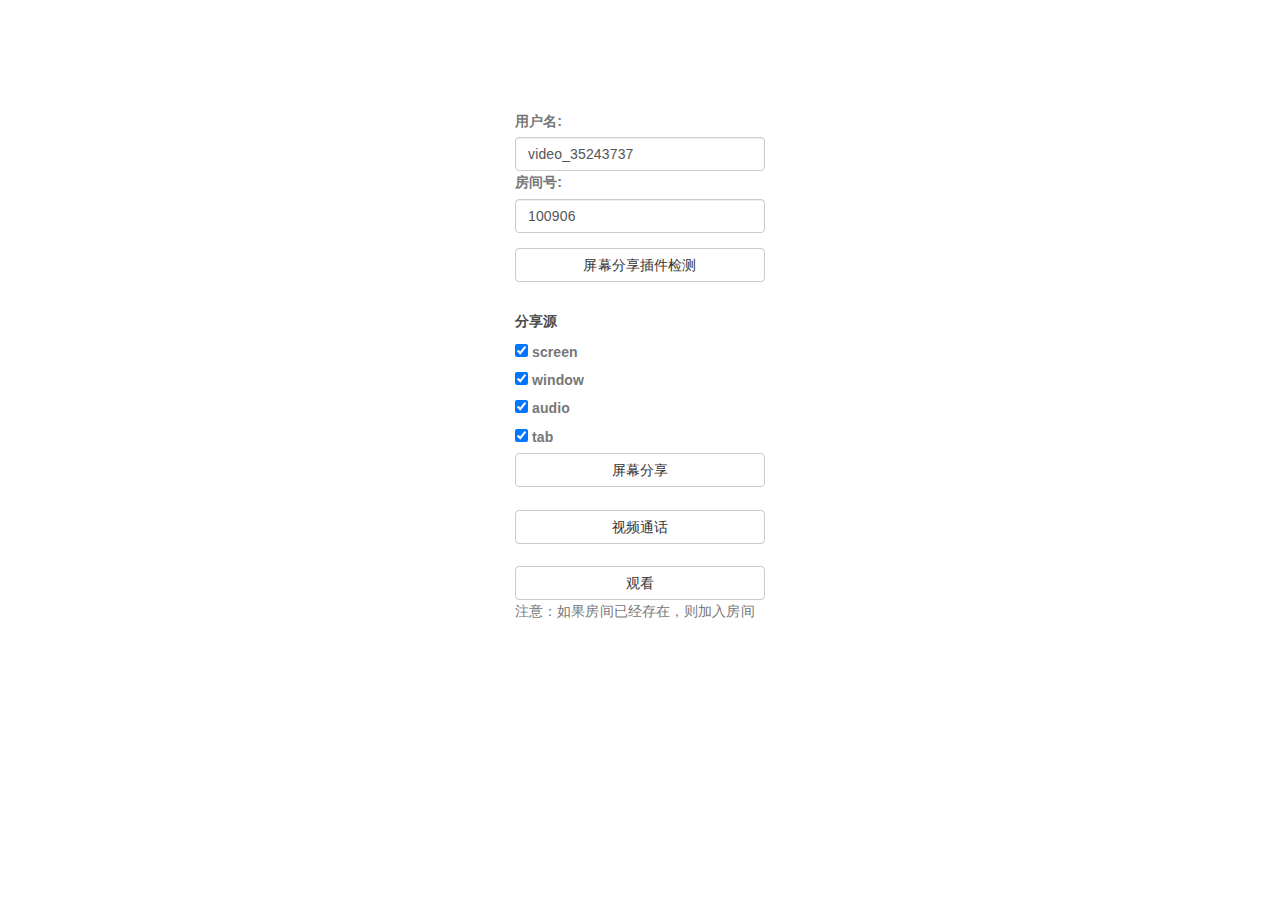
<file: screenshare/demo.html>
<!DOCTYPE html>
<html>
<head>
  <title>WEBRTC Demo</title>
  <meta charset="utf-8">
  <meta content="width=device-width, initial-scale=1" name="viewport">
  <link href='./css/bootstrap.css' rel="stylesheet">
  <link href='./css/style.css' rel='stylesheet'>
  <link rel="stylesheet" href="../assets/css/pure-min.css">
  <link rel="stylesheet" href="../assets/css/baby-blue.css">
</head>
<body>

  <!-- 登录  -->
  <div id="input-container" class="container">
    
    <div class="login-box">
      <div class="form-group">
        <div class="hide">
          <label for="sdkappid">SDKAPPID:&nbsp;</label>
          <input class="form-control" id="sdkappid" type="text" value="1400037025" />
        </div>
          <label for="userId">用户名:</label>
          <input class="form-control" id="userId" type="text" value="" />
          <label for="room-number">房间号:</label>
          <input class="form-control" id="roomid" type="text" value="100906">
      </div>
      <button class="btn btn-default" type="button" onclick="detect()">屏幕分享插件检测</button>
      <br />
      <h5>分享源</h5>
      <label for=""><input id="screen" type="checkbox" value="screen"checked > <span>screen</span></label>
      <label for=""><input id="window" type="checkbox" value="window" checked> <span>window</span></label>
      <label for=""><input id="audio" type="checkbox" value="audio" checked> <span>audio</span></label>
      <label for=""><input id="tab" type="checkbox" value="tab" checked> <span>tab</span></label>
      <button class="btn btn-default" type="button" onclick="screen()">屏幕分享</button>
      <br />
      <button class="btn btn-default" type="button" onclick="push()">视频通话</button>
      <br />
      <button class="btn btn-default" type="button" onclick="audience()">观看</button>
      <p>注意：如果房间已经存在，则加入房间</p>
    </div>
  </div>
  <!-- 登录  -->

  <!-- RTC  -->
  <div id="video-section" style="display: none">
    <button class="btn btn-default" type="button" onclick="swit('camera')">摄像头</button>
    <button class="btn btn-default" type="button" onclick="swit('screen')">屏幕分享</button>
      <br />
        <div id="remote-video-wrap">

        </div>
    </div>
  </div>
  <!-- RTC  -->

  <!-- jquery Demo用到，WebRTCAPI不依赖 -->
  <script src="../assets/libs/jquery.min.js"></script>
  <script src="../assets/libs/vconsole.min.js"></script>
  <script>
    // var vConsole = new VConsole();
  </script>
  <!-- 引入WebRTCAPI ， 强烈建议使用如下的CDN方式引入 -->
  <!-- <script src="https://sqimg.qq.com/expert_qq/webrtc/2.4/WebRTCAPI.min.js"></script> -->
  <!-- demo 部分 -->
  <script src="../dist/WebRTCAPI.min.js"></script>
  <script>
    document.write('<script src="./js/index.js?v='+new Date()+'" type="text/javascript"></scr'+'ipt>')
  </script>
    <script>
        var _mtac = {"senseHash":0};
        (function() {
            var mta = document.createElement("script");
            mta.src = "//pingjs.qq.com/h5/stats.js";
            mta.setAttribute("name", "MTAH5");
            mta.setAttribute("sid", "500538821");
            mta.setAttribute("cid", "500538834");
            var s = document.getElementsByTagName("script")[0];
            s.parentNode.insertBefore(mta, s);
        })();
    </script>
</body>
</html>
</file>
<file: assets/css/baby-blue.css>
@media screen and (min-width: 35.5em) {
    .u-sm-1,
    .u-sm-1-1,
    .u-sm-1-2,
    .u-sm-1-3,
    .u-sm-2-3,
    .u-sm-1-4,
    .u-sm-3-4,
    .u-sm-1-5,
    .u-sm-2-5,
    .u-sm-3-5,
    .u-sm-4-5,
    .u-sm-5-5,
    .u-sm-1-6,
    .u-sm-5-6,
    .u-sm-1-8,
    .u-sm-3-8,
    .u-sm-5-8,
    .u-sm-7-8,
    .u-sm-1-12,
    .u-sm-5-12,
    .u-sm-7-12,
    .u-sm-11-12,
    .u-sm-1-24,
    .u-sm-2-24,
    .u-sm-3-24,
    .u-sm-4-24,
    .u-sm-5-24,
    .u-sm-6-24,
    .u-sm-7-24,
    .u-sm-8-24,
    .u-sm-9-24,
    .u-sm-10-24,
    .u-sm-11-24,
    .u-sm-12-24,
    .u-sm-13-24,
    .u-sm-14-24,
    .u-sm-15-24,
    .u-sm-16-24,
    .u-sm-17-24,
    .u-sm-18-24,
    .u-sm-19-24,
    .u-sm-20-24,
    .u-sm-21-24,
    .u-sm-22-24,
    .u-sm-23-24,
    .u-sm-24-24 {
        display: inline-block;
        *display: inline;
        zoom: 1;
        letter-spacing: normal;
        word-spacing: normal;
        vertical-align: top;
        text-rendering: auto;
    }

    .u-sm-1-24 {
        width: 4.1667%;
        *width: 4.1357%;
    }

    .u-sm-1-12,
    .u-sm-2-24 {
        width: 8.3333%;
        *width: 8.3023%;
    }

    .u-sm-1-8,
    .u-sm-3-24 {
        width: 12.5000%;
        *width: 12.4690%;
    }

    .u-sm-1-6,
    .u-sm-4-24 {
        width: 16.6667%;
        *width: 16.6357%;
    }

    .u-sm-1-5 {
        width: 20%;
        *width: 19.9690%;
    }

    .u-sm-5-24 {
        width: 20.8333%;
        *width: 20.8023%;
    }

    .u-sm-1-4,
    .u-sm-6-24 {
        width: 25%;
        *width: 24.9690%;
    }

    .u-sm-7-24 {
        width: 29.1667%;
        *width: 29.1357%;
    }

    .u-sm-1-3,
    .u-sm-8-24 {
        width: 33.3333%;
        *width: 33.3023%;
    }

    .u-sm-3-8,
    .u-sm-9-24 {
        width: 37.5000%;
        *width: 37.4690%;
    }

    .u-sm-2-5 {
        width: 40%;
        *width: 39.9690%;
    }

    .u-sm-5-12,
    .u-sm-10-24 {
        width: 41.6667%;
        *width: 41.6357%;
    }

    .u-sm-11-24 {
        width: 45.8333%;
        *width: 45.8023%;
    }

    .u-sm-1-2,
    .u-sm-12-24 {
        width: 50%;
        *width: 49.9690%;
    }

    .u-sm-13-24 {
        width: 54.1667%;
        *width: 54.1357%;
    }

    .u-sm-7-12,
    .u-sm-14-24 {
        width: 58.3333%;
        *width: 58.3023%;
    }

    .u-sm-3-5 {
        width: 60%;
        *width: 59.9690%;
    }

    .u-sm-5-8,
    .u-sm-15-24 {
        width: 62.5000%;
        *width: 62.4690%;
    }

    .u-sm-2-3,
    .u-sm-16-24 {
        width: 66.6667%;
        *width: 66.6357%;
    }

    .u-sm-17-24 {
        width: 70.8333%;
        *width: 70.8023%;
    }

    .u-sm-3-4,
    .u-sm-18-24 {
        width: 75%;
        *width: 74.9690%;
    }

    .u-sm-19-24 {
        width: 79.1667%;
        *width: 79.1357%;
    }

    .u-sm-4-5 {
        width: 80%;
        *width: 79.9690%;
    }

    .u-sm-5-6,
    .u-sm-20-24 {
        width: 83.3333%;
        *width: 83.3023%;
    }

    .u-sm-7-8,
    .u-sm-21-24 {
        width: 87.5000%;
        *width: 87.4690%;
    }

    .u-sm-11-12,
    .u-sm-22-24 {
        width: 91.6667%;
        *width: 91.6357%;
    }

    .u-sm-23-24 {
        width: 95.8333%;
        *width: 95.8023%;
    }

    .u-sm-1,
    .u-sm-1-1,
    .u-sm-5-5,
    .u-sm-24-24 {
        width: 100%;
    }
}

@media screen and (min-width: 48em) {
    .u-md-1,
    .u-md-1-1,
    .u-md-1-2,
    .u-md-1-3,
    .u-md-2-3,
    .u-md-1-4,
    .u-md-3-4,
    .u-md-1-5,
    .u-md-2-5,
    .u-md-3-5,
    .u-md-4-5,
    .u-md-5-5,
    .u-md-1-6,
    .u-md-5-6,
    .u-md-1-8,
    .u-md-3-8,
    .u-md-5-8,
    .u-md-7-8,
    .u-md-1-12,
    .u-md-5-12,
    .u-md-7-12,
    .u-md-11-12,
    .u-md-1-24,
    .u-md-2-24,
    .u-md-3-24,
    .u-md-4-24,
    .u-md-5-24,
    .u-md-6-24,
    .u-md-7-24,
    .u-md-8-24,
    .u-md-9-24,
    .u-md-10-24,
    .u-md-11-24,
    .u-md-12-24,
    .u-md-13-24,
    .u-md-14-24,
    .u-md-15-24,
    .u-md-16-24,
    .u-md-17-24,
    .u-md-18-24,
    .u-md-19-24,
    .u-md-20-24,
    .u-md-21-24,
    .u-md-22-24,
    .u-md-23-24,
    .u-md-24-24 {
        display: inline-block;
        *display: inline;
        zoom: 1;
        letter-spacing: normal;
        word-spacing: normal;
        vertical-align: top;
        text-rendering: auto;
    }

    .u-md-1-24 {
        width: 4.1667%;
        *width: 4.1357%;
    }

    .u-md-1-12,
    .u-md-2-24 {
        width: 8.3333%;
        *width: 8.3023%;
    }

    .u-md-1-8,
    .u-md-3-24 {
        width: 12.5000%;
        *width: 12.4690%;
    }

    .u-md-1-6,
    .u-md-4-24 {
        width: 16.6667%;
        *width: 16.6357%;
    }

    .u-md-1-5 {
        width: 20%;
        *width: 19.9690%;
    }

    .u-md-5-24 {
        width: 20.8333%;
        *width: 20.8023%;
    }

    .u-md-1-4,
    .u-md-6-24 {
        width: 25%;
        *width: 24.9690%;
    }

    .u-md-7-24 {
        width: 29.1667%;
        *width: 29.1357%;
    }

    .u-md-1-3,
    .u-md-8-24 {
        width: 33.3333%;
        *width: 33.3023%;
    }

    .u-md-3-8,
    .u-md-9-24 {
        width: 37.5000%;
        *width: 37.4690%;
    }

    .u-md-2-5 {
        width: 40%;
        *width: 39.9690%;
    }

    .u-md-5-12,
    .u-md-10-24 {
        width: 41.6667%;
        *width: 41.6357%;
    }

    .u-md-11-24 {
        width: 45.8333%;
        *width: 45.8023%;
    }

    .u-md-1-2,
    .u-md-12-24 {
        width: 50%;
        *width: 49.9690%;
    }

    .u-md-13-24 {
        width: 54.1667%;
        *width: 54.1357%;
    }

    .u-md-7-12,
    .u-md-14-24 {
        width: 58.3333%;
        *width: 58.3023%;
    }

    .u-md-3-5 {
        width: 60%;
        *width: 59.9690%;
    }

    .u-md-5-8,
    .u-md-15-24 {
        width: 62.5000%;
        *width: 62.4690%;
    }

    .u-md-2-3,
    .u-md-16-24 {
        width: 66.6667%;
        *width: 66.6357%;
    }

    .u-md-17-24 {
        width: 70.8333%;
        *width: 70.8023%;
    }

    .u-md-3-4,
    .u-md-18-24 {
        width: 75%;
        *width: 74.9690%;
    }

    .u-md-19-24 {
        width: 79.1667%;
        *width: 79.1357%;
    }

    .u-md-4-5 {
        width: 80%;
        *width: 79.9690%;
    }

    .u-md-5-6,
    .u-md-20-24 {
        width: 83.3333%;
        *width: 83.3023%;
    }

    .u-md-7-8,
    .u-md-21-24 {
        width: 87.5000%;
        *width: 87.4690%;
    }

    .u-md-11-12,
    .u-md-22-24 {
        width: 91.6667%;
        *width: 91.6357%;
    }

    .u-md-23-24 {
        width: 95.8333%;
        *width: 95.8023%;
    }

    .u-md-1,
    .u-md-1-1,
    .u-md-5-5,
    .u-md-24-24 {
        width: 100%;
    }
}

@media screen and (min-width: 58em) {
    .u-lg-1,
    .u-lg-1-1,
    .u-lg-1-2,
    .u-lg-1-3,
    .u-lg-2-3,
    .u-lg-1-4,
    .u-lg-3-4,
    .u-lg-1-5,
    .u-lg-2-5,
    .u-lg-3-5,
    .u-lg-4-5,
    .u-lg-5-5,
    .u-lg-1-6,
    .u-lg-5-6,
    .u-lg-1-8,
    .u-lg-3-8,
    .u-lg-5-8,
    .u-lg-7-8,
    .u-lg-1-12,
    .u-lg-5-12,
    .u-lg-7-12,
    .u-lg-11-12,
    .u-lg-1-24,
    .u-lg-2-24,
    .u-lg-3-24,
    .u-lg-4-24,
    .u-lg-5-24,
    .u-lg-6-24,
    .u-lg-7-24,
    .u-lg-8-24,
    .u-lg-9-24,
    .u-lg-10-24,
    .u-lg-11-24,
    .u-lg-12-24,
    .u-lg-13-24,
    .u-lg-14-24,
    .u-lg-15-24,
    .u-lg-16-24,
    .u-lg-17-24,
    .u-lg-18-24,
    .u-lg-19-24,
    .u-lg-20-24,
    .u-lg-21-24,
    .u-lg-22-24,
    .u-lg-23-24,
    .u-lg-24-24 {
        display: inline-block;
        *display: inline;
        zoom: 1;
        letter-spacing: normal;
        word-spacing: normal;
        vertical-align: top;
        text-rendering: auto;
    }

    .u-lg-1-24 {
        width: 4.1667%;
        *width: 4.1357%;
    }

    .u-lg-1-12,
    .u-lg-2-24 {
        width: 8.3333%;
        *width: 8.3023%;
    }

    .u-lg-1-8,
    .u-lg-3-24 {
        width: 12.5000%;
        *width: 12.4690%;
    }

    .u-lg-1-6,
    .u-lg-4-24 {
        width: 16.6667%;
        *width: 16.6357%;
    }

    .u-lg-1-5 {
        width: 20%;
        *width: 19.9690%;
    }

    .u-lg-5-24 {
        width: 20.8333%;
        *width: 20.8023%;
    }

    .u-lg-1-4,
    .u-lg-6-24 {
        width: 25%;
        *width: 24.9690%;
    }

    .u-lg-7-24 {
        width: 29.1667%;
        *width: 29.1357%;
    }

    .u-lg-1-3,
    .u-lg-8-24 {
        width: 33.3333%;
        *width: 33.3023%;
    }

    .u-lg-3-8,
    .u-lg-9-24 {
        width: 37.5000%;
        *width: 37.4690%;
    }

    .u-lg-2-5 {
        width: 40%;
        *width: 39.9690%;
    }

    .u-lg-5-12,
    .u-lg-10-24 {
        width: 41.6667%;
        *width: 41.6357%;
    }

    .u-lg-11-24 {
        width: 45.8333%;
        *width: 45.8023%;
    }

    .u-lg-1-2,
    .u-lg-12-24 {
        width: 50%;
        *width: 49.9690%;
    }

    .u-lg-13-24 {
        width: 54.1667%;
        *width: 54.1357%;
    }

    .u-lg-7-12,
    .u-lg-14-24 {
        width: 58.3333%;
        *width: 58.3023%;
    }

    .u-lg-3-5 {
        width: 60%;
        *width: 59.9690%;
    }

    .u-lg-5-8,
    .u-lg-15-24 {
        width: 62.5000%;
        *width: 62.4690%;
    }

    .u-lg-2-3,
    .u-lg-16-24 {
        width: 66.6667%;
        *width: 66.6357%;
    }

    .u-lg-17-24 {
        width: 70.8333%;
        *width: 70.8023%;
    }

    .u-lg-3-4,
    .u-lg-18-24 {
        width: 75%;
        *width: 74.9690%;
    }

    .u-lg-19-24 {
        width: 79.1667%;
        *width: 79.1357%;
    }

    .u-lg-4-5 {
        width: 80%;
        *width: 79.9690%;
    }

    .u-lg-5-6,
    .u-lg-20-24 {
        width: 83.3333%;
        *width: 83.3023%;
    }

    .u-lg-7-8,
    .u-lg-21-24 {
        width: 87.5000%;
        *width: 87.4690%;
    }

    .u-lg-11-12,
    .u-lg-22-24 {
        width: 91.6667%;
        *width: 91.6357%;
    }

    .u-lg-23-24 {
        width: 95.8333%;
        *width: 95.8023%;
    }

    .u-lg-1,
    .u-lg-1-1,
    .u-lg-5-5,
    .u-lg-24-24 {
        width: 100%;
    }
}

@media screen and (min-width: 75em) {
    .u-xl-1,
    .u-xl-1-1,
    .u-xl-1-2,
    .u-xl-1-3,
    .u-xl-2-3,
    .u-xl-1-4,
    .u-xl-3-4,
    .u-xl-1-5,
    .u-xl-2-5,
    .u-xl-3-5,
    .u-xl-4-5,
    .u-xl-5-5,
    .u-xl-1-6,
    .u-xl-5-6,
    .u-xl-1-8,
    .u-xl-3-8,
    .u-xl-5-8,
    .u-xl-7-8,
    .u-xl-1-12,
    .u-xl-5-12,
    .u-xl-7-12,
    .u-xl-11-12,
    .u-xl-1-24,
    .u-xl-2-24,
    .u-xl-3-24,
    .u-xl-4-24,
    .u-xl-5-24,
    .u-xl-6-24,
    .u-xl-7-24,
    .u-xl-8-24,
    .u-xl-9-24,
    .u-xl-10-24,
    .u-xl-11-24,
    .u-xl-12-24,
    .u-xl-13-24,
    .u-xl-14-24,
    .u-xl-15-24,
    .u-xl-16-24,
    .u-xl-17-24,
    .u-xl-18-24,
    .u-xl-19-24,
    .u-xl-20-24,
    .u-xl-21-24,
    .u-xl-22-24,
    .u-xl-23-24,
    .u-xl-24-24 {
        display: inline-block;
        *display: inline;
        zoom: 1;
        letter-spacing: normal;
        word-spacing: normal;
        vertical-align: top;
        text-rendering: auto;
    }

    .u-xl-1-24 {
        width: 4.1667%;
        *width: 4.1357%;
    }

    .u-xl-1-12,
    .u-xl-2-24 {
        width: 8.3333%;
        *width: 8.3023%;
    }

    .u-xl-1-8,
    .u-xl-3-24 {
        width: 12.5000%;
        *width: 12.4690%;
    }

    .u-xl-1-6,
    .u-xl-4-24 {
        width: 16.6667%;
        *width: 16.6357%;
    }

    .u-xl-1-5 {
        width: 20%;
        *width: 19.9690%;
    }

    .u-xl-5-24 {
        width: 20.8333%;
        *width: 20.8023%;
    }

    .u-xl-1-4,
    .u-xl-6-24 {
        width: 25%;
        *width: 24.9690%;
    }

    .u-xl-7-24 {
        width: 29.1667%;
        *width: 29.1357%;
    }

    .u-xl-1-3,
    .u-xl-8-24 {
        width: 33.3333%;
        *width: 33.3023%;
    }

    .u-xl-3-8,
    .u-xl-9-24 {
        width: 37.5000%;
        *width: 37.4690%;
    }

    .u-xl-2-5 {
        width: 40%;
        *width: 39.9690%;
    }

    .u-xl-5-12,
    .u-xl-10-24 {
        width: 41.6667%;
        *width: 41.6357%;
    }

    .u-xl-11-24 {
        width: 45.8333%;
        *width: 45.8023%;
    }

    .u-xl-1-2,
    .u-xl-12-24 {
        width: 50%;
        *width: 49.9690%;
    }

    .u-xl-13-24 {
        width: 54.1667%;
        *width: 54.1357%;
    }

    .u-xl-7-12,
    .u-xl-14-24 {
        width: 58.3333%;
        *width: 58.3023%;
    }

    .u-xl-3-5 {
        width: 60%;
        *width: 59.9690%;
    }

    .u-xl-5-8,
    .u-xl-15-24 {
        width: 62.5000%;
        *width: 62.4690%;
    }

    .u-xl-2-3,
    .u-xl-16-24 {
        width: 66.6667%;
        *width: 66.6357%;
    }

    .u-xl-17-24 {
        width: 70.8333%;
        *width: 70.8023%;
    }

    .u-xl-3-4,
    .u-xl-18-24 {
        width: 75%;
        *width: 74.9690%;
    }

    .u-xl-19-24 {
        width: 79.1667%;
        *width: 79.1357%;
    }

    .u-xl-4-5 {
        width: 80%;
        *width: 79.9690%;
    }

    .u-xl-5-6,
    .u-xl-20-24 {
        width: 83.3333%;
        *width: 83.3023%;
    }

    .u-xl-7-8,
    .u-xl-21-24 {
        width: 87.5000%;
        *width: 87.4690%;
    }

    .u-xl-11-12,
    .u-xl-22-24 {
        width: 91.6667%;
        *width: 91.6357%;
    }

    .u-xl-23-24 {
        width: 95.8333%;
        *width: 95.8023%;
    }

    .u-xl-1,
    .u-xl-1-1,
    .u-xl-5-5,
    .u-xl-24-24 {
        width: 100%;
    }
}
* {
    -webkit-box-sizing: border-box;
       -moz-box-sizing: border-box;
            box-sizing: border-box;
}

*:before,
*:after {
    -webkit-box-sizing: border-box;
       -moz-box-sizing: border-box;
            box-sizing: border-box;
}

html, button, input, select, textarea,
.pure-g [class *= "pure-u"] {
    font-family: sans-serif;
    font-weight: 100;
    letter-spacing: 0.01em;
}


/* --------------------------
 * Element Styles
 * --------------------------
*/

body {
    min-width: 320px;
    background-color: #fff;
    color: #777;
    line-height: 1.6;
}

h1, h2, h3, h4, h5, h6 {
    font-weight: bold;
    color: rgb(75, 75, 75);
}
h3 {
    font-size: 1.25em;
}
h4 {
    font-size: 1.125em;
}

a {
    color: #3b8bba; /* block-background-text-normal */
    text-decoration: none;
}

a:visited {
    color: #265778; /* block-normal-text-normal */
}

dt {
    font-weight: bold;
}
dd {
    margin: 0 0 10px 0;
}

aside {
    background: #1f8dd6; /* same color as selected state on site menu */
    margin: 1em 0;
    padding: 0.3em 1em;
    border-radius: 3px;
    color: #fff;
}
    aside a, aside a:visited {
        color: rgb(169, 226, 255);
    }


/* --------------------------
 * Layout Styles
 * --------------------------
*/

/* Navigation Push Styles */
#layout {
    position: relative;
    padding-left: 0;
}
    #layout.active #menu {
        left: 160px;
        width: 160px;
    }

/* Apply the .box class on the immediate parent of any grid element (pure-u-*) to apply some padding. */
.l-box {
    padding: 1em;
}

.l-wrap {
    margin-left: auto;
    margin-right: auto;
}
.content .l-wrap {
    margin-left: -1em;
    margin-right: -1em;
}


/* --------------------------
 * Header Module Styles
 * --------------------------
*/

.header {
    font-family: "Raleway", "Helvetica Neue", Helvetica, Arial, sans-serif;
    max-width: 768px;
    margin: 0 auto;
    padding: 1em;
    text-align: center;
    border-bottom: 1px solid #eee;
    background: #fff;
    letter-spacing: 0.05em;
}
    .header h1 {
        font-size: 300%;
        font-weight: 100;
        margin: 0;
    }
     .header h2 {
        font-size: 125%;
        font-weight: 100;
        line-height: 1.5;
        margin: 0;
        color: #666;
        letter-spacing: -0.02em;
    }


 /* --------------------------
  * Content Module Styles
  * --------------------------
 */

/* The content div is placed as a wrapper around all the docs */
.content {
    margin-left: auto;
    margin-right: auto;
    padding-left: 1em;
    padding-right: 1em;
    max-width: 768px;
}

    .content .content-subhead {
        margin: 2em 0 1em 0;
        font-weight: 300;
        color: #888;
        position: relative;
    }

    .content .content-spaced {
        line-height: 1.8;
    }

    .content .content-quote {
        font-family: "Georgia", serif;
        color: #666;
        font-style: italic;
        line-height: 1.8;
        border-left: 5px solid #ddd;
        padding-left: 1.5em;
    }

    .content-link {
        position: absolute;
        top: 0;
        right: 0;
        display: block;
        height: 100%;
        width: 20px;
        background: transparent url('/img/link-icon.png') no-repeat center center;
        background-size: 20px 20px;
    }

    @media (-webkit-min-device-pixel-ratio: 2), (min-resolution: 2dppx) {
        .content-link {
            background-image: url('/img/link-icon@2x.png');
        }
    }


/* --------------------------
 * Code Styles
 * --------------------------
*/

pre,
code {
    font-family: Consolas, Courier, monospace;
    color: #333;
    background: rgb(250, 250, 250);
}

code {
    padding: 0.2em 0.4em;
    white-space: nowrap;
}
.content p code {
    font-size: 90%;
}

.code {
    margin-left: -1em;
    margin-right: -1em;
    padding: 1em;
    border: 1px solid #eee;
    border-left-width: 0;
    border-right-width: 0;
    overflow-x: auto;
    -webkit-overflow-scrolling: touch;
}
.code code {
    font-size: 95%;
    white-space: pre;
    word-wrap: normal;
    padding: 0;
    background: none;
}
.code-wrap code {
    white-space: pre-wrap;
    word-wrap: break-word;
}

/* --------------------------
 * Footer Module Styles
 * --------------------------
*/

.footer {
    font-size: 87.5%;
    border-top: 1px solid #eee;
    margin-top: 3.4286em;
    padding: 1.1429em;
    background: rgb(250, 250, 250);
}

.legal {
    line-height: 1.6;
    text-align: center;
    margin: 0 auto;
}

    .legal-license {
        margin-top: 0;
    }
    .legal-links {
        list-style: none;
        padding: 0;
        margin-bottom: 0;
    }
    .legal-copyright {
        margin-top: 0;
        margin-bottom: 0;
    }


/* --------------------------
 * Main Navigation Bar Styles
 * --------------------------
*/

/* Add transition to containers so they can push in and out */
#layout,
#menu,
.menu-link {
    -webkit-transition: all 0.2s ease-out;
    -moz-transition: all 0.2s ease-out;
    -ms-transition: all 0.2s ease-out;
    -o-transition: all 0.2s ease-out;
    transition: all 0.2s ease-out;
}

#layout.active .menu-link {
    left: 160px;
}

#menu {
    margin-left: -160px; /* "#menu" width */
    width: 160px;
    position: fixed;
    top: 0;
    left: 0;
    bottom: 0;
    z-index: 1000; /* so the menu or its navicon stays above all content */
    background: #191818;
    overflow-y: auto;
    -webkit-overflow-scrolling: touch;
}
    #menu a {
        color: #999;
        border: none;
        white-space: normal;
        padding: 0.625em 1em;
    }

    #menu .pure-menu-open {
        background: transparent;
        border: 0;
    }

    #menu .pure-menu ul {
        border: none;
        background: transparent;
        display: block;
    }

    #menu .pure-menu ul,
    #menu .pure-menu .menu-item-divided {
        border-top: 1px solid #333;
    }

        #menu .pure-menu li a:hover,
        #menu .pure-menu li a:focus {
            background: #333;
        }

    .menu-link {
        position: fixed;
        display: block; /* show this only on small screens */
        top: 0;
        left: 0; /* "#menu width" */
        background: #000;
        background: rgba(0,0,0,0.7);
        font-size: 11px; /* change this value to increase/decrease button size */
        z-index: 10;
        width: 4em;
        height: 4em;
        padding: 1em;
    }

        .menu-link:hover,
        .menu-link:focus {
            background: #000;
        }

        .menu-link span {
            position: relative;
            display: block;
            margin-top: 0.9em;
        }

        .menu-link span,
        .menu-link span:before,
        .menu-link span:after {
            background-color: #fff;
            width: 100%;
            height: .2em;
            -webkit-transition: all 0.4s;
               -moz-transition: all 0.4s;
                -ms-transition: all 0.4s;
                 -o-transition: all 0.4s;
                    transition: all 0.4s;
        }

            .menu-link span:before,
            .menu-link span:after {
                position: absolute;
                top: -.55em;
                content: " ";
            }

            .menu-link span:after {
                top: .55em;
            }

        .menu-link.active span {
            background: transparent;
        }

            .menu-link.active span:before {
                -webkit-transform: rotate(45deg) translate(.5em, .4em);
                   -moz-transform: rotate(45deg) translate(.5em, .4em);
                    -ms-transform: rotate(45deg) translate(.5em, .4em);
                     -o-transform: rotate(45deg) translate(.5em, .4em);
                        transform: rotate(45deg) translate(.5em, .4em);
            }

            .menu-link.active span:after {
                -webkit-transform: rotate(-45deg) translate(.4em, -.3em);
                   -moz-transform: rotate(-45deg) translate(.4em, -.3em);
                    -ms-transform: rotate(-45deg) translate(.4em, -.3em);
                     -o-transform: rotate(-45deg) translate(.4em, -.3em);
                        transform: rotate(-45deg) translate(.4em, -.3em);
            }

    #menu .pure-menu-heading {
        font-size: 125%;
        font-weight: 300;
        letter-spacing: 0.1em;
        color: #fff;
        margin-top: 0;
        padding: 0.5em 0.8em;
        text-transform: uppercase;
    }
    #menu .pure-menu-heading:hover,
    #menu .pure-menu-heading:focus {
        color: #999;
    }

    #menu .pure-menu-selected {
        background: #1f8dd6;
    }

        #menu .pure-menu-selected a {
            color: #fff;
        }

        #menu li.pure-menu-selected a:hover,
        #menu li.pure-menu-selected a:focus {
            background: none;
        }



/* ---------------------
 * Smaller Module Styles
 * ---------------------
*/

.pure-img-responsive {
    max-width: 100%;
    height: auto;
}

.pure-paginator .pure-button {
    -webkit-box-sizing: content-box;
    -moz-box-sizing: content-box;
    box-sizing: content-box;
}

.pure-button {
    font-family: inherit;
}
a.pure-button-primary {
    color: white;
}


/* green call to action button class */
.notice {
    background-color: #61B842;
    color: white;
}

.muted {
    color: #ccc;
}



/* -------------
 * Table Styles
 * -------------
*/

.pure-table th,
.pure-table td {
    padding: 0.5em 1em;
}

.table-responsive {
    margin-left: -1em;
    margin-right: -1em;
    overflow-x: auto;
    -webkit-overflow-scrolling: touch;
    margin-bottom: 1em;
}
.table-responsive table {
    width: 100%;
    min-width: 35.5em;
    border-left-width: 0;
    border-right-width: 0;
}

.table-responsive .mq-table {
    width: 100%;
    min-width: 44em;
}
.mq-table th.highlight {
    background-color: rgb(255, 234, 133);
}
.mq-table td.highlight {
    background-color: rgb(255, 250, 229);
}
.mq-table th.highlight code,
.mq-table td.highlight code {
    background: rgb(255, 255, 243);
}
.mq-table-mq code {
    font-size: 0.875em;
}

/* ----------------------------
 * Example for full-width Grids
 * ----------------------------
*/

.grids-example {
    background: rgb(250, 250, 250);
    margin: 2em auto;
    border-top: 1px solid #ddd;
    border-bottom: 1px solid #ddd;
}

/* --------------------------
 * State Rules
 * --------------------------
*/


.is-code-full {
    text-align: center;
}
.is-code-full .code {
    margin-left: auto;
    margin-right: auto;
}
.is-code-full code {
    display: inline-block;
    max-width: 768px;
    margin-left: auto;
    margin-right: auto;
}


/* --------------------------
 * Responsive Styles
 * --------------------------
*/

@media screen and (min-width: 35.5em) {

    .legal-license {
        text-align: left;
        margin: 0;
    }
    .legal-copyright,
    .legal-links,
    .legal-links li {
        text-align: right;
        margin: 0;
    }

}

@media screen and (min-width: 48em) {

    .l-wrap,
    .l-wrap .content {
        padding-left: 1em;
        padding-right: 1em;
    }
    .content .l-wrap {
        margin-left: -2em;
        margin-right: -2em;
    }

    .header,
    .content {
        padding-left: 2em;
        padding-right: 2em;
    }

    .header h1 {
        font-size: 320%;
    }
    .header h2 {
        font-size: 128%;
    }

    .content p {
        font-size: 1.125em;
    }

    .code {
        margin-left: auto;
        margin-right: auto;
        border-left-width: 1px;
        border-right-width: 1px;
    }

    .table-responsive {
        margin-left: auto;
        margin-right: auto;
    }
    .table-responsive table {
        border-left-width: 1px;
        border-right-width: 1px;
    }

}

@media (max-width: 58em) {
    /* Only apply this when the window is smaller. Otherwise, the following
    case results in extra padding on the left:
        * Make the window small. (Rotate to portrait on a mobile.)
        * Tap the menu to trigger the active state.
        * Make the window large again. (Rotate to landscape on mobile.)
    */
    #layout.active {
        position: relative;
        left: 160px;
    }
}

@media (min-width: 58em) {

    #layout {
        padding-left: 160px; /* left col width "#menu" */
        left: 0;
    }
    #menu {
        left: 160px;
    }
    .menu-link {
        position: fixed;
        left: 160px;
        display: none;
    }
    #layout.active .menu-link {
        left: 160px;
    }

}

.layout-item {
    margin-top: 2em;
    padding-top: 2em;
    border-top: 1px solid #eee;
}
.layout-item-screenshot {
    text-align: center;
}
.layout-item-head {
    margin-top: 0; /* so that the .layout-item-head lines up with the image */
}
.layout-item-modules {
    padding: 0;
}
.layout-item-module {
    margin-right: 0.5714em;
    font-size: 0.875em;
}
.layout-item-module-base a {
    border-left: 3px solid rgb(14, 144, 210);
}
.layout-item-module-grids a {
    border-left: 3px solid rgb(128, 88, 165);
}
.layout-item-module-forms a {
    border-left: 3px solid rgb(94, 185, 94);
}
.layout-item-module-buttons a {
    border-left: 3px solid rgb(221, 81, 76);
}
.layout-item-module-tables a {
    border-left: 3px solid rgb(243, 123, 29);
}
.layout-item-module-menus a {
    border-left: 3px solid rgb(250, 210, 50);
}
.layout-item-module a:link,
.layout-item-module a:visited {
    text-transform: capitalize;
    color: rgb(75, 75, 75);
    padding: 0 0.5714em;
    line-height: 1.75;
    display: block;
}

/**
 * Baby Blue theme for RainbowJS
 *
 * @author tilomitra
 */

pre .comment {
    color: #999;
}

pre .tag,
pre .tag-name,
pre .support.tag-name {
    color: rgb(85, 85, 85);
}

pre .keyword,
pre .css-property,
pre .vendor-prefix,
pre .sass,
pre .class,
pre .id,
pre .css-value,
pre .entity.function,
pre .storage.function {
    font-weight: bold;
}

pre .css-property,
pre .css-value,
pre .vendor-prefix,
pre .support.namespace {
    color: #333;
}

pre .constant.numeric,
pre .keyword.unit,
pre .hex-color {
    font-weight: normal;
    color: #099;
}

pre .attribute,
pre .variable,
pre .support {
    color:  #757575; /* skinbuilder block-page-text-normal with #1f8dd6 as primary */
}

pre .string,
pre .support.value  {
    font-weight: normal;
    color: #3b8bba; /* skinbuilder block-mine-text-low with #1f8dd6 as primary */
}
</file>
<file: abilitytest/stylesheets/style.css>
body {
    /* padding: 50px; */
    font: 14px "Lucida Grande", Helvetica, Arial, sans-serif;
}

a {
    color: #00B7FF;
}

.box{width:100%;}
.test-box {
    display: flex;
    max-width: 640px;
    width:100%;
    margin:auto;
    height: 70px;
    background: #E2E2E2;
    margin-top: 20px;
    font-size: 26px;
    align-items: center;
    padding-left: 20px;

}

.detail-box {
    max-width: 640px;
    width:100%;
    height: auto;
    background: #E2E2E2;
    margin-top: 2px;
    font-family: Consolas;
    font-size: 16px;
    padding-top: 15px;
    padding-left: 15px;
    padding-bottom: 15px;
    margin:auto;

}

#test-content {
    display: flex;
    display: -webkit-flex;
    align-items: center;
    flex-direction: column;
}

.title {
    width: 600px;
    height: 70px;
    color: white;
    align-items: center;
    display: flex;
    padding-left: 20px;
}
.container{padding:0!important;}
.header {
    display: flex;
    flex-direction: row;
    background: #4f7dc9;
    max-width: 700px;
    margin-bottom: 20px;
    align-items: center;
    width:100%;
    margin:auto;
    padding:0 10px;
}
.btn-circle {
    width: 30px;
    height: 30px;
    text-align: center;
    padding: 6px 0;
    font-size: 12px;
    line-height: 1.428571429;
    border-radius: 15px;
}
.btn-circle.btn-lg {
    width: 50px;
    height: 50px;
    padding: 10px 16px;
    font-size: 18px;
    line-height: 1.33;
    border-radius: 25px;
}
.btn-circle.btn-xl {
    width: 70px;
    height: 70px;
    padding: 10px 16px;
    font-size: 24px;
    line-height: 1.33;
    border-radius: 35px;
}

#start-btn {
    display: flex;
    font-size: 20px;
    color: black;
    background: #99dd99;
}

#detail-info {
    display: flex;
    display: -webkit-flex;
    -webkit-flex-direction: column;
}

.title {
    color: black;
    font-size: 20px;
}

#stunserver {

}

div#meters{
    padding:10px;
}

div#meters > div {
    margin: 0 0 0 0;
  }
  
  div#meters div.label {
    display: inline-block;
    font-weight: 400;
    margin: 0 0.5em 0 0;
    width: 5em;
    color:#000
  }
  
  div#meters div.value {
    display: inline-block;
  }
  
  meter {
    width: 50%;
  }
  
  meter#clip {
    color: #db4437;
  }
  
  meter#slow {
  color: #f4b400;
  }
  
  meter#instant {
  color: #0f9d58;
  }
</file>
<file: audience/css/style.css>
body {
    font: 14px "Lucida Grande", Helvetica, Arial, sans-serif;
}

a {
    color: #00B7FF;
}

body {
    display: -webkit-flex;
    -webkit-flex-direction: column;
    align-content: center;
}

#button-container {
    position: absolute;
    bottom: 50px;
    left: 50px;
    /* display: -webkit-flex; */
    -webkit-flex-direction: column;
}

.desc{
    display: -webkit-flex;
}

.login-box {
    display: -webkit-flex;
    -webkit-flex-direction: column;
    margin-left: auto;
    margin-right: auto;
    margin-top: 100px;
    width:250px
}
.container{
    padding:10px;
}
#video-container {
    /* position: absolute; */
    /* height: 100%; */
    /* width: 100%; */
    background-color: white;
    margin: 0;
}

#video-section {
    position: absolute;
    width: 100%;
    height: 100%;
}

#local-video-wrap,
#remote-video-wrap {
    text-align: center;
}

#remote-video-wrap video {
    /* -moz-transform: scale(-1, 1);
    -ms-transform: scale(-1, 1);
    -o-transform: scale(-1, 1);
    -webkit-transform: scale(-1, 1);
    transform: scale(-1, 1); */
}

.video-item {
    display: inline-block;
    width: 400px;
    height: 320px;
    margin: 0 10px;
    background: black;
}

circle {
    fill: #666;
    fill-opacity: 0.6;
}

svg.on circle {
    fill-opacity: 0;
}

path.on {
    display: none;
}

path.off {
    display: block;
}

svg.on path.on {
    display: block;
}

svg.on path.off {
    display: none;
}

svg {
    width: 48px;
    height: 48px;
    border-radius: 48px;
    box-shadow: 2px 2px 24px #444;
    display: block;
    margin: 0 0 3vh 0;
}

svg:hover {
    box-shadow: 4px 4px 48px #666;
}

#icons.active svg {}

#mute-audio {}

#mute-audio:hover,
#mute-audio.on {
    background: #407cf7;
}

#mute-audio:hover circle {
    fill: #407cf7;
}

#mute-video {}

#mute-video:hover,
#mute-video.on {
    background: #407cf7;
}

#mute-video:hover circle {
    fill: #407cf7;
}

#switch-video {}

#switch-video:hover {
    background: #407cf7;
}

#switch-video:hover circle {
    fill: #407cf7;
}

#fullscreen {}

#fullscreen:hover,
#fullscreen.on {
    background: #407cf7;
}

#fullscreen:hover circle {
    fill: #407cf7;
}

#hangup {}

#hangup:hover {
    background: #dd2c00;
}

#hangup:hover circle {
    fill: #dd2c00;
}

video {
    width: 100%!important;
    height: auto!important;
}
@media (min-width: 800px) {
    video {
        width: 50%!important;
        height: auto!important;
    }
    svg {
        width: 60px!important;
        height: 60px!important;
    }
}
label{width:100%}
.entry_room {
    display: -webkit-flex;
    width:300px;margin: auto;
    -webkit-flex-direction: column;
    margin-top:50px;
}
.video-item {
    -webkit-order: 0;
    -ms-flex-order: 0;
    order: 0;
    -webkit-flex: 0 1 auto;
    -ms-flex: 0 1 auto;
    flex: 0 1 auto;
    -webkit-align-self: auto;
    -ms-flex-item-align: auto;
    align-self: auto;
}


audio{
    padding:20px;background:#eee;
    margin:20px auto;
    height:70px;
    display: block;
}
</file>
<file: audio/css/style.css>
body {
    font: 14px "Lucida Grande", Helvetica, Arial, sans-serif;
}

a {
    color: #00B7FF;
}

body {
    display: -webkit-flex;
    -webkit-flex-direction: column;
    align-content: center;
}

#button-container {
    position: absolute;
    bottom: 50px;
    left: 50px;
    /* display: -webkit-flex; */
    -webkit-flex-direction: column;
}

#input-container {
    display: -webkit-flex;
    -webkit-flex-direction: column;
    margin-left: auto;
    margin-right: auto;
    margin-top: 250px;
}

#video-container {
    /* position: absolute; */
    /* height: 100%; */
    /* width: 100%; */
    background-color: white;
    margin: 0;
}

#video-section {
    position: absolute;
    width: 100%;
    height: 100%;
}

#local-video-wrap,
#remote-video-wrap {
    text-align: center;
}

#remote-video-wrap video {
    /* -moz-transform: scale(-1, 1);
    -ms-transform: scale(-1, 1);
    -o-transform: scale(-1, 1);
    -webkit-transform: scale(-1, 1);
    transform: scale(-1, 1); */
}

.video-item {
    display: inline-block;
    width: 400px;
    height: 320px;
    margin: 0 10px;
    background: black;
}

circle {
    fill: #666;
    fill-opacity: 0.6;
}

svg.on circle {
    fill-opacity: 0;
}

path.on {
    display: none;
}

path.off {
    display: block;
}

svg.on path.on {
    display: block;
}

svg.on path.off {
    display: none;
}

svg {
    width: 48px;
    height: 48px;
    border-radius: 48px;
    box-shadow: 2px 2px 24px #444;
    display: block;
    margin: 0 0 3vh 0;
}

svg:hover {
    box-shadow: 4px 4px 48px #666;
}

#icons.active svg {}

#mute-audio {}

#mute-audio:hover,
#mute-audio.on {
    background: #407cf7;
}

#mute-audio:hover circle {
    fill: #407cf7;
}

#mute-video {}

#mute-video:hover,
#mute-video.on {
    background: #407cf7;
}

#mute-video:hover circle {
    fill: #407cf7;
}

#switch-video {}

#switch-video:hover {
    background: #407cf7;
}

#switch-video:hover circle {
    fill: #407cf7;
}

#fullscreen {}

#fullscreen:hover,
#fullscreen.on {
    background: #407cf7;
}

#fullscreen:hover circle {
    fill: #407cf7;
}

#hangup {}

#hangup:hover {
    background: #dd2c00;
}

#hangup:hover circle {
    fill: #dd2c00;
}

@media (max-width: 800px) {
    #video-container {
        position: absolute;
        height: 100%;
        width: 100%;
        background-color: white;
        margin: 0;
    }
    #remote-video {
        width: 50%!important;
        height: auto!important;
        max-height: 25%!important;
        position: absolute;
        background: transparent;
        right: 10px;
        left: auto;
        top: 10px;
        margin: 0;
    }
    #local-video {
        position: absolute;
        width: 100%;
        height: 100%;
        margin: 0;
        max-height: 100%;
        top: 0;
        left: 0;
        right: 0;
    }
    svg {
        width: 60px!important;
        height: 60px!important;
    }
}
.entry_room {
    display: -webkit-flex;
    width:300px;margin: auto;
    -webkit-flex-direction: column;
    margin-top:50px;
}
.video-item {
    -webkit-order: 0;
    -ms-flex-order: 0;
    order: 0;
    -webkit-flex: 0 1 auto;
    -ms-flex: 0 1 auto;
    flex: 0 1 auto;
    -webkit-align-self: auto;
    -ms-flex-item-align: auto;
    align-self: auto;
}


audio{
    padding:20px;background:#eee;
    margin:20px auto;
    height:70px;
    display: block;
}
</file>
<file: canvascapture/css/style.css>
body {
    font: 14px "Lucida Grande", Helvetica, Arial, sans-serif;
}

a {
    color: #00B7FF;
}

body {
    display: -webkit-flex;
    -webkit-flex-direction: column;
    align-content: center;
}

#button-container {
    position: absolute;
    bottom: 50px;
    left: 50px;
    /* display: -webkit-flex; */
    -webkit-flex-direction: column;
}

.desc{
    display: -webkit-flex;
}

.login-box {
    display: -webkit-flex;
    -webkit-flex-direction: column;
    margin-left: auto;
    margin-right: auto;
    margin-top: 100px;
    width:250px
}
.container{
    padding:10px;
}
#video-container {
    /* position: absolute; */
    /* height: 100%; */
    /* width: 100%; */
    background-color: white;
    margin: 0;
}

#video-section {
    position: absolute;
    width: 100%;
    height: 100%;
}

#local-video-wrap,
#remote-video-wrap {
    text-align: center;
}

#remote-video-wrap video {
    /* -moz-transform: scale(-1, 1);
    -ms-transform: scale(-1, 1);
    -o-transform: scale(-1, 1);
    -webkit-transform: scale(-1, 1);
    transform: scale(-1, 1); */
}

.video-item {
    display: inline-block;
    width: 400px;
    height: 320px;
    margin: 0 10px;
    background: black;
}

circle {
    fill: #666;
    fill-opacity: 0.6;
}

svg.on circle {
    fill-opacity: 0;
}

path.on {
    display: none;
}

path.off {
    display: block;
}

svg.on path.on {
    display: block;
}

svg.on path.off {
    display: none;
}

svg {
    width: 48px;
    height: 48px;
    border-radius: 48px;
    box-shadow: 2px 2px 24px #444;
    display: block;
    margin: 0 0 3vh 0;
}

svg:hover {
    box-shadow: 4px 4px 48px #666;
}

#icons.active svg {}

#mute-audio {}

#mute-audio:hover,
#mute-audio.on {
    background: #407cf7;
}

#mute-audio:hover circle {
    fill: #407cf7;
}

#mute-video {}

#mute-video:hover,
#mute-video.on {
    background: #407cf7;
}

#mute-video:hover circle {
    fill: #407cf7;
}

#switch-video {}

#switch-video:hover {
    background: #407cf7;
}

#switch-video:hover circle {
    fill: #407cf7;
}

#fullscreen {}

#fullscreen:hover,
#fullscreen.on {
    background: #407cf7;
}

#fullscreen:hover circle {
    fill: #407cf7;
}

#hangup {}

#hangup:hover {
    background: #dd2c00;
}

#hangup:hover circle {
    fill: #dd2c00;
}

video {
    width: 100%!important;
    height: auto!important;
}
@media (min-width: 800px) {
    video {
        width: 80%!important;
        height: auto!important;
    }
    svg {
        width: 60px!important;
        height: 60px!important;
    }
}
label{width:100%}
.entry_room {
    display: -webkit-flex;
    width:300px;margin: auto;
    -webkit-flex-direction: column;
    margin-top:50px;
}
.video-item {
    -webkit-order: 0;
    -ms-flex-order: 0;
    order: 0;
    -webkit-flex: 0 1 auto;
    -ms-flex: 0 1 auto;
    flex: 0 1 auto;
    -webkit-align-self: auto;
    -ms-flex-item-align: auto;
    align-self: auto;
}


audio{
    padding:20px;background:#eee;
    margin:20px auto;
    height:70px;
    display: block;
}
</file>
<file: choosedevice/css/style.css>
body {
    font: 14px "Lucida Grande", Helvetica, Arial, sans-serif;
}

a {
    color: #00B7FF;
}

body {
    display: -webkit-flex;
    -webkit-flex-direction: column;
    align-content: center;
}

#button-container {
    position: absolute;
    bottom: 50px;
    left: 50px;
    /* display: -webkit-flex; */
    -webkit-flex-direction: column;
}

.desc{
    display: -webkit-flex;
}

.login-box {
    display: -webkit-flex;
    -webkit-flex-direction: column;
    margin-left: auto;
    margin-right: auto;
    margin-top: 100px;
    width:250px
}
.container{
    padding:10px;
}
#video-container {
    /* position: absolute; */
    /* height: 100%; */
    /* width: 100%; */
    background-color: white;
    margin: 0;
}

#video-section {
    position: absolute;
    width: 100%;
    height: 100%;
}

#local-video-wrap,
#remote-video-wrap {
    text-align: center;
}

#remote-video-wrap video {
    /* -moz-transform: scale(-1, 1);
    -ms-transform: scale(-1, 1);
    -o-transform: scale(-1, 1);
    -webkit-transform: scale(-1, 1);
    transform: scale(-1, 1); */
}

.video-item {
    display: inline-block;
    width: 400px;
    height: 320px;
    margin: 0 10px;
    background: black;
}

circle {
    fill: #666;
    fill-opacity: 0.6;
}

svg.on circle {
    fill-opacity: 0;
}

path.on {
    display: none;
}

path.off {
    display: block;
}

svg.on path.on {
    display: block;
}

svg.on path.off {
    display: none;
}

svg {
    width: 48px;
    height: 48px;
    border-radius: 48px;
    box-shadow: 2px 2px 24px #444;
    display: block;
    margin: 0 0 3vh 0;
}

svg:hover {
    box-shadow: 4px 4px 48px #666;
}

#icons.active svg {}

#mute-audio {}

#mute-audio:hover,
#mute-audio.on {
    background: #407cf7;
}

#mute-audio:hover circle {
    fill: #407cf7;
}

#mute-video {}

#mute-video:hover,
#mute-video.on {
    background: #407cf7;
}

#mute-video:hover circle {
    fill: #407cf7;
}

#switch-video {}

#switch-video:hover {
    background: #407cf7;
}

#switch-video:hover circle {
    fill: #407cf7;
}

#fullscreen {}

#fullscreen:hover,
#fullscreen.on {
    background: #407cf7;
}

#fullscreen:hover circle {
    fill: #407cf7;
}

#hangup {}

#hangup:hover {
    background: #dd2c00;
}

#hangup:hover circle {
    fill: #dd2c00;
}

video {
    width: 100%!important;
    height: auto!important;
}
@media (min-width: 800px) {
    video {
        width: 50%!important;
        height: auto!important;
    }
    svg {
        width: 60px!important;
        height: 60px!important;
    }
}
label{width:100%}
.entry_room {
    display: -webkit-flex;
    width:300px;margin: auto;
    -webkit-flex-direction: column;
    margin-top:50px;
}
.video-item {
    -webkit-order: 0;
    -ms-flex-order: 0;
    order: 0;
    -webkit-flex: 0 1 auto;
    -ms-flex: 0 1 auto;
    flex: 0 1 auto;
    -webkit-align-self: auto;
    -ms-flex-item-align: auto;
    align-self: auto;
}


audio{
    padding:20px;background:#eee;
    margin:20px auto;
    height:70px;
    display: block;
}
</file>
<file: getstats/css/style.css>
body {
    font: 14px "Lucida Grande", Helvetica, Arial, sans-serif;
}

a {
    color: #00B7FF;
}

body {
    display: -webkit-flex;
    -webkit-flex-direction: column;
    align-content: center;
}

#button-container {
    position: absolute;
    bottom: 50px;
    left: 50px;
    /* display: -webkit-flex; */
    -webkit-flex-direction: column;
}

.desc{
    display: -webkit-flex;
}

.login-box {
    display: -webkit-flex;
    -webkit-flex-direction: column;
    margin-left: auto;
    margin-right: auto;
    margin-top: 100px;
    width:250px
}
.container{
    padding:10px;
}
#video-container {
    /* position: absolute; */
    /* height: 100%; */
    /* width: 100%; */
    background-color: white;
    margin: 0;
}

#video-section {
    position: absolute;
    width: 100%;
    height: 100%;
}

#local-video-wrap,
#remote-video-wrap {
    text-align: center;
}

#remote-video-wrap video {
    /* -moz-transform: scale(-1, 1);
    -ms-transform: scale(-1, 1);
    -o-transform: scale(-1, 1);
    -webkit-transform: scale(-1, 1);
    transform: scale(-1, 1); */
}

.video-item {
    display: inline-block;
    width: 400px;
    height: 320px;
    margin: 0 10px;
    background: black;
}

circle {
    fill: #666;
    fill-opacity: 0.6;
}

svg.on circle {
    fill-opacity: 0;
}

path.on {
    display: none;
}

path.off {
    display: block;
}

svg.on path.on {
    display: block;
}

svg.on path.off {
    display: none;
}

svg {
    width: 48px;
    height: 48px;
    border-radius: 48px;
    box-shadow: 2px 2px 24px #444;
    display: block;
    margin: 0 0 3vh 0;
}

svg:hover {
    box-shadow: 4px 4px 48px #666;
}

#icons.active svg {}

#mute-audio {}

#mute-audio:hover,
#mute-audio.on {
    background: #407cf7;
}

#mute-audio:hover circle {
    fill: #407cf7;
}

#mute-video {}

#mute-video:hover,
#mute-video.on {
    background: #407cf7;
}

#mute-video:hover circle {
    fill: #407cf7;
}

#switch-video {}

#switch-video:hover {
    background: #407cf7;
}

#switch-video:hover circle {
    fill: #407cf7;
}

#fullscreen {}

#fullscreen:hover,
#fullscreen.on {
    background: #407cf7;
}

#fullscreen:hover circle {
    fill: #407cf7;
}

#hangup {}

#hangup:hover {
    background: #dd2c00;
}

#hangup:hover circle {
    fill: #dd2c00;
}

video {
    width: 100%!important;
    height: auto!important;
}
@media (min-width: 800px) {
    video {
        width: 50%!important;
        height: auto!important;
    }
    svg {
        width: 60px!important;
        height: 60px!important;
    }
}
label{width:100%}
.entry_room {
    display: -webkit-flex;
    width:300px;margin: auto;
    -webkit-flex-direction: column;
    margin-top:50px;
}
.video-item {
    -webkit-order: 0;
    -ms-flex-order: 0;
    order: 0;
    -webkit-flex: 0 1 auto;
    -ms-flex: 0 1 auto;
    flex: 0 1 auto;
    -webkit-align-self: auto;
    -ms-flex-item-align: auto;
    align-self: auto;
}


audio{
    padding:20px;background:#eee;
    margin:20px auto;
    height:70px;
    display: block;
}
</file>
<file: getusermedia/css/style.css>
body {
    font: 14px "Lucida Grande", Helvetica, Arial, sans-serif;
}

a {
    color: #00B7FF;
}

body {
    display: -webkit-flex;
    -webkit-flex-direction: column;
    align-content: center;
}

#button-container {
    position: absolute;
    bottom: 50px;
    left: 50px;
    /* display: -webkit-flex; */
    -webkit-flex-direction: column;
}

.desc{
    display: -webkit-flex;
}

.login-box {
    display: -webkit-flex;
    -webkit-flex-direction: column;
    margin-left: auto;
    margin-right: auto;
    margin-top: 100px;
    width:250px
}
.container{
    padding:10px;
}
#video-container {
    /* position: absolute; */
    /* height: 100%; */
    /* width: 100%; */
    background-color: white;
    margin: 0;
}

#video-section {
    position: absolute;
    width: 100%;
    height: 100%;
}

#local-video-wrap,
#remote-video-wrap {
    text-align: center;
}

#remote-video-wrap video {
    /* -moz-transform: scale(-1, 1);
    -ms-transform: scale(-1, 1);
    -o-transform: scale(-1, 1);
    -webkit-transform: scale(-1, 1);
    transform: scale(-1, 1); */
}

.video-item {
    display: inline-block;
    width: 400px;
    height: 320px;
    margin: 0 10px;
    background: black;
}

circle {
    fill: #666;
    fill-opacity: 0.6;
}

svg.on circle {
    fill-opacity: 0;
}

path.on {
    display: none;
}

path.off {
    display: block;
}

svg.on path.on {
    display: block;
}

svg.on path.off {
    display: none;
}

svg {
    width: 48px;
    height: 48px;
    border-radius: 48px;
    box-shadow: 2px 2px 24px #444;
    display: block;
    margin: 0 0 3vh 0;
}

svg:hover {
    box-shadow: 4px 4px 48px #666;
}

#icons.active svg {}

#mute-audio {}

#mute-audio:hover,
#mute-audio.on {
    background: #407cf7;
}

#mute-audio:hover circle {
    fill: #407cf7;
}

#mute-video {}

#mute-video:hover,
#mute-video.on {
    background: #407cf7;
}

#mute-video:hover circle {
    fill: #407cf7;
}

#switch-video {}

#switch-video:hover {
    background: #407cf7;
}

#switch-video:hover circle {
    fill: #407cf7;
}

#fullscreen {}

#fullscreen:hover,
#fullscreen.on {
    background: #407cf7;
}

#fullscreen:hover circle {
    fill: #407cf7;
}

#hangup {}

#hangup:hover {
    background: #dd2c00;
}

#hangup:hover circle {
    fill: #dd2c00;
}

video {
    width: 100%!important;
    height: auto!important;
}
@media (min-width: 800px) {
    video {
        width: 50%!important;
        height: auto!important;
    }
    svg {
        width: 60px!important;
        height: 60px!important;
    }
}
label{width:100%}
.entry_room {
    display: -webkit-flex;
    width:300px;margin: auto;
    -webkit-flex-direction: column;
    margin-top:50px;
}
.video-item {
    -webkit-order: 0;
    -ms-flex-order: 0;
    order: 0;
    -webkit-flex: 0 1 auto;
    -ms-flex: 0 1 auto;
    flex: 0 1 auto;
    -webkit-align-self: auto;
    -ms-flex-item-align: auto;
    align-self: auto;
}


audio{
    padding:20px;background:#eee;
    margin:20px auto;
    height:70px;
    display: block;
}
</file>
<file: multiple/css/style.css>
body {
    font: 14px "Lucida Grande", Helvetica, Arial, sans-serif;
}

a {
    color: #00B7FF;
}

body {
    display: -webkit-flex;
    -webkit-flex-direction: column;
    align-content: center;
}

#button-container {
    position: absolute;
    bottom: 50px;
    left: 50px;
    /* display: -webkit-flex; */
    -webkit-flex-direction: column;
}

#input-container {
    display: -webkit-flex;
    -webkit-flex-direction: column;
    margin-left: auto;
    margin-right: auto;
    margin-top: 250px;
}

#video-container {
    /* position: absolute; */
    /* height: 100%; */
    /* width: 100%; */
    background-color: white;
    margin: 0;
}

#video-section {
    position: absolute;
    width: 100%;
    height: 100%;
}

#local-video-wrap,
#remote-video-wrap {
    text-align: center;
}

#remote-video-wrap video {
    /* -moz-transform: scale(-1, 1);
    -ms-transform: scale(-1, 1);
    -o-transform: scale(-1, 1);
    -webkit-transform: scale(-1, 1);
    transform: scale(-1, 1); */
}

.video-item {
    display: inline-block;
    width: 400px;
    height: 320px;
    margin: 0 10px;
    background: black;
}

circle {
    fill: #666;
    fill-opacity: 0.6;
}

svg.on circle {
    fill-opacity: 0;
}

path.on {
    display: none;
}

path.off {
    display: block;
}

svg.on path.on {
    display: block;
}

svg.on path.off {
    display: none;
}

svg {
    width: 48px;
    height: 48px;
    border-radius: 48px;
    box-shadow: 2px 2px 24px #444;
    display: block;
    margin: 0 0 3vh 0;
}

svg:hover {
    box-shadow: 4px 4px 48px #666;
}

#icons.active svg {}

#mute-audio {}

#mute-audio:hover,
#mute-audio.on {
    background: #407cf7;
}

#mute-audio:hover circle {
    fill: #407cf7;
}

#mute-video {}

#mute-video:hover,
#mute-video.on {
    background: #407cf7;
}

#mute-video:hover circle {
    fill: #407cf7;
}

#switch-video {}

#switch-video:hover {
    background: #407cf7;
}

#switch-video:hover circle {
    fill: #407cf7;
}

#fullscreen {}

#fullscreen:hover,
#fullscreen.on {
    background: #407cf7;
}

#fullscreen:hover circle {
    fill: #407cf7;
}

#hangup {}

#hangup:hover {
    background: #dd2c00;
}

#hangup:hover circle {
    fill: #dd2c00;
}

@media (max-width: 800px) {
    #video-container {
        position: absolute;
        height: 100%;
        width: 100%;
        background-color: white;
        margin: 0;
    }
    #remote-video {
        width: 50%!important;
        height: auto!important;
        max-height: 25%!important;
        position: absolute;
        background: transparent;
        right: 10px;
        left: auto;
        top: 10px;
        margin: 0;
    }
    #local-video {
        position: absolute;
        width: 100%;
        height: 100%;
        margin: 0;
        max-height: 100%;
        top: 0;
        left: 0;
        right: 0;
    }
    svg {
        width: 60px!important;
        height: 60px!important;
    }
}
.entry_room {
    display: -webkit-flex;
    width:300px;margin: auto;
    -webkit-flex-direction: column;
    margin-top:50px;
}
.video-item {
    -webkit-order: 0;
    -ms-flex-order: 0;
    order: 0;
    -webkit-flex: 0 1 auto;
    -ms-flex: 0 1 auto;
    flex: 0 1 auto;
    -webkit-align-self: auto;
    -ms-flex-item-align: auto;
    align-self: auto;
}


audio{
    padding:20px;background:#eee;
    margin:20px auto;
    height:70px;
    display: block;
}
</file>
<file: screenshare/css/style.css>
body {
    font: 14px "Lucida Grande", Helvetica, Arial, sans-serif;
}

a {
    color: #00B7FF;
}

body {
    display: -webkit-flex;
    -webkit-flex-direction: column;
    align-content: center;
}

#button-container {
    position: absolute;
    bottom: 50px;
    left: 50px;
    /* display: -webkit-flex; */
    -webkit-flex-direction: column;
}

.desc{
    display: -webkit-flex;
}

.login-box {
    display: -webkit-flex;
    -webkit-flex-direction: column;
    margin-left: auto;
    margin-right: auto;
    margin-top: 100px;
    width:250px
}
.container{
    padding:10px;
}
#video-container {
    /* position: absolute; */
    /* height: 100%; */
    /* width: 100%; */
    background-color: white;
    margin: 0;
}

#video-section {
    position: absolute;
    width: 100%;
    height: 100%;
}

#local-video-wrap,
#remote-video-wrap {
    text-align: center;
}

#remote-video-wrap video {
    /* -moz-transform: scale(-1, 1);
    -ms-transform: scale(-1, 1);
    -o-transform: scale(-1, 1);
    -webkit-transform: scale(-1, 1);
    transform: scale(-1, 1); */
}

.video-item {
    display: inline-block;
    width: 400px;
    height: 320px;
    margin: 0 10px;
    background: black;
}

circle {
    fill: #666;
    fill-opacity: 0.6;
}

svg.on circle {
    fill-opacity: 0;
}

path.on {
    display: none;
}

path.off {
    display: block;
}

svg.on path.on {
    display: block;
}

svg.on path.off {
    display: none;
}

svg {
    width: 48px;
    height: 48px;
    border-radius: 48px;
    box-shadow: 2px 2px 24px #444;
    display: block;
    margin: 0 0 3vh 0;
}

svg:hover {
    box-shadow: 4px 4px 48px #666;
}

#icons.active svg {}

#mute-audio {}

#mute-audio:hover,
#mute-audio.on {
    background: #407cf7;
}

#mute-audio:hover circle {
    fill: #407cf7;
}

#mute-video {}

#mute-video:hover,
#mute-video.on {
    background: #407cf7;
}

#mute-video:hover circle {
    fill: #407cf7;
}

#switch-video {}

#switch-video:hover {
    background: #407cf7;
}

#switch-video:hover circle {
    fill: #407cf7;
}

#fullscreen {}

#fullscreen:hover,
#fullscreen.on {
    background: #407cf7;
}

#fullscreen:hover circle {
    fill: #407cf7;
}

#hangup {}

#hangup:hover {
    background: #dd2c00;
}

#hangup:hover circle {
    fill: #dd2c00;
}

video {
    width: 100%!important;
    height: auto!important;
}
@media (min-width: 800px) {
    video {
        width: 80%!important;
        height: auto!important;
    }
    svg {
        width: 60px!important;
        height: 60px!important;
    }
}
label{width:100%}
.entry_room {
    display: -webkit-flex;
    width:300px;margin: auto;
    -webkit-flex-direction: column;
    margin-top:50px;
}
.video-item {
    -webkit-order: 0;
    -ms-flex-order: 0;
    order: 0;
    -webkit-flex: 0 1 auto;
    -ms-flex: 0 1 auto;
    flex: 0 1 auto;
    -webkit-align-self: auto;
    -ms-flex-item-align: auto;
    align-self: auto;
}


audio{
    padding:20px;background:#eee;
    margin:20px auto;
    height:70px;
    display: block;
}
</file>
